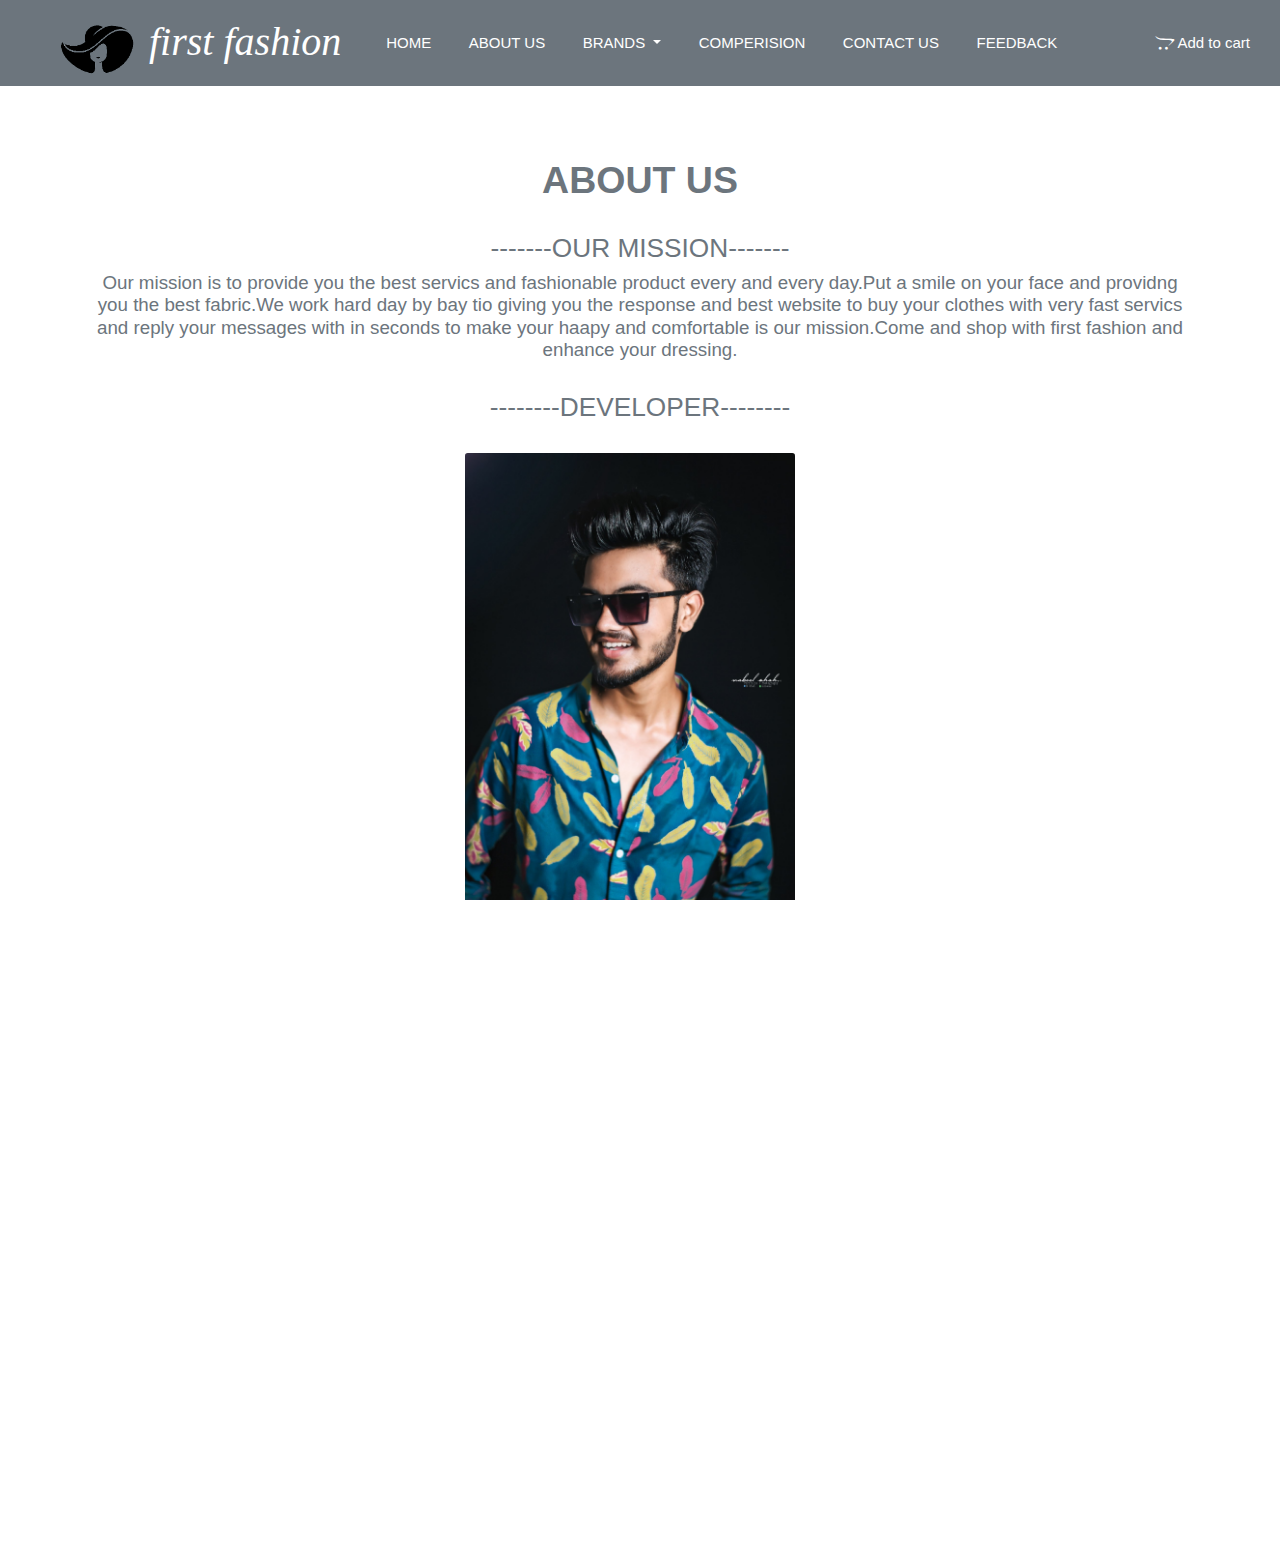
<file: aboutus.html>
<!doctype html>
<html>
<head>
<meta charset="utf-8">
<title>About us</title>
<link rel="stylesheet" href="style.css">
   
    <link rel="stylesheet" href="css/bootstrap.css">    
    <link rel="stylesheet" href="https://stackpath.bootstrapcdn.com/font-awesome/4.7.0/css/font-awesome.min.css">
    <script src="js/jquery-3.5.1.slim.min.js"></script>
    <script src="js/popper.min.js"></script>
    <script src="js/bootstrap.js"></script>
</head>

<body>

  <section class="container-fluid">   
  
       
                 
 <nav class="navbar navbar-expand-lg navbar-light fixed-top bg-secondary  " >
    
  <a class="navbar-brand  font-italic  ml-5 mr-3 text-white"  href="#"  style="font-family:   meddon;font-size: 40px" ><span><img src="images/images_2-removebg-preview.png"  height="60" alt="no img"  class="navbar-brand"></span>first fashion</a>
     
  <button class="navbar-toggler" type="button" data-toggle="collapse" data-target="#navbarSupportedContent" aria-controls="navbarSupportedContent" aria-expanded="false" aria-label="Toggle navigation">
    <span class="navbar-toggler-icon"></span>
  </button>

  <div class="collapse navbar-collapse" id="navbarSupportedContent">
      <ul class="navbar-nav mr-auto">
      <li class="nav-item ml-4">
        <a class="nav-link text-white" href="index.html">HOME</a>
      </li>
      <li class="nav-item ml-4">
        <a class="nav-link text-white" href="aboutus.html">ABOUT US</a>
      </li>
      <li class="nav-item dropdown ml-4 ">
        <a class="nav-link dropdown-toggle text-white" href="#" id="navbarDropdown" role="button" data-toggle="dropdown" aria-haspopup="true" aria-expanded="false">
          BRANDS
        </a>
        <div class="dropdown-menu bg-secondary" aria-labelledby="navbarDropdown">
          <a class="dropdown-item text-white" href="Gul ahmed/Gul ahmed.html">GUL AHMED</a>
          <a class="dropdown-item text-white" href="Gul ahmed/Bonanza.html">BONANZA</a>
          <a class="dropdown-item text-white" href="Gul ahmed/AlKaram.html">AL-KARAM</a>
        </div>
      </li>
         <li class="nav-item ml-4">
        <a class="nav-link text-white" href="MEN_S/comparisonpage.html">COMPERISION</a>
      </li>
        <li class="nav-item ml-4">
        <a class="nav-link text-white" href="contact/contact.html">CONTACT US</a>
      </li>
        <li class="nav-item  ml-4">
        <a class="nav-link text-white" href="Feedback123/Feedback.html">FEEDBACK</a>
      </li>
    </ul>
            
        <div class="nav-item">
        <a class="nav-link text-white" href="#"><span class="fa fa-opencart"></span> Add to cart</a>
        </div>

    
  </div>
</nav>    
</section>
    
<br><br><br><br><br><br><br>
  
   <section class="container">
        <h1 class="text-secondary font-weight-bold"  style="text-align: center;">ABOUT US</h1>
        <br>
 
       <h3 class="text-secondary"  style="text-align: center;">-------OUR MISSION-------</h3> 
         
     <div>  
     <h5 class="text-secondary"  style="text-align: center;">
      Our mission is to provide you the best servics and fashionable product every and every day.Put a smile on your face and providng you the best fabric.We work hard day by bay tio giving you the response and best website to buy your clothes with very fast servics and reply your messages with in seconds to make your haapy and comfortable is our mission.Come and shop with first fashion and enhance your dressing.    	
     </h5>
     </div>
                       
         <br>
	   <h3 class="text-secondary"  style="text-align: center;">--------DEVELOPER--------</h3>
        <br>
      <div class="row">
      	<div class="col-md-8 offset-4">
      		<div class="card border-0 " style="width: 22rem;">
			  <img src="images/usman.jpg" class="card-img-top" alt="...">
			  <div class="card-body">
				<h4 class="card-text text-center text-secondary ">Hafiz Usman Ali</h4>
			  </div>
			</div>
		  </div>
      	
      </div> 
       
</section>


 <br> 
 <br>
 <br> 
 <br>        

        <section>    
      <footer id="dk-footer" class="dk-footer">
        <div class="container">
            <div class="row">
                <div class="col-md-12 col-lg-4 mt-3">
                    <div class="dk-footer-box-info ">
                      
                        <p  style="font-family:   meddon;font-size: 40px">
                   <h1 class="font-italic text-white">first fashion</h1>   
                            
                    <h3 style="font-family:   meddon;font-size: 20px" class="font-italic text-white">Enhance your dressing...</h3>
                        </p>
                        <div class="footer-social-link">
                            <h3>VISIT US</h3>
                            <ul>
                                <li>
                                    <a href="#">
                                        <i class="fa fa-facebook"></i>
                                    </a>
                                </li>
                                <li>
                                    <a href="#">
                                        <i class="fa fa-twitter"></i>
                                    </a>
                                </li>
                                <li>
                                    <a href="#">
                                        <i class="fa fa-google-plus"></i>
                                    </a>
                                </li>
                                <li>
                                    <a href="#">
                                        <i class="fa fa-linkedin"></i>
                                    </a>
                                </li>
                                <li>
                                    <a href="#">
                                        <i class="fa fa-instagram"></i>
                                    </a>
                                </li>
                            </ul>
                        </div>
                        <!-- End Social link -->
                    </div>
                  
                </div>
                <!-- End Col -->
                <div class="col-md-12 col-lg-8">
                    <div class="row">
                        <div class="col-md-6">
                            <div class="contact-us">
                                <div class="contact-icon">
                                    <i class="fa fa-map-o" aria-hidden="true"></i>
                                </div>
                                <!-- End contact Icon -->
                                <div class="contact-info">
                                    <h3 class="mb-4">FIRST FASHION</h3>                            
                                </div>
                                <!-- End Contact Info -->
                            </div>
                            <!-- End Contact Us -->
                        </div>
                        <!-- End Col -->
                        <div class="col-md-6">
                            <div class="contact-us contact-us-last">
                                <div class="contact-icon">
                                    <i class="fa fa-volume-control-phone" aria-hidden="true"></i>
                                </div>
                                <!-- End contact Icon -->
                                <div class="contact-info">
                                    <h3>(+92)311 2404458</h3>
                                    <p>Give us a call</p>
                                </div>
                                <!-- End Contact Info -->
                            </div>
                            <!-- End Contact Us -->
                        </div>
                        <!-- End Col -->
                    </div>
                    <!-- End Contact Row -->
                    <div class="row">
                        <div class="col-md-12 col-lg-6">
                            <div class="footer-widget footer-left-widget">
                                <div class="section-heading">
                                    <h3></h3>
                                    <span class=" border-black"></span>
                                </div>
                                      <ul>
                                    <li>
                                        <a href="index.html">Home</a>
                                    </li>
                                    <li>
                                        <a href="aboutus.html">About</a>
                                    </li>
                                    <li>
                                        <a href="Gul ahmed/Gul ahmed.html">brands</a>
                                    </li> 
                                </ul>
                                <ul>
                                    <li>
                                        <a href="MEN_S/comparisonpage.html">Comperision</a>
                                    </li>
                                    <li>
                                        <a href="contact/contact.html">Contact us</a>
                                    </li>
                                    <li>
                                        <a href="Feedback123/Feedback.html">Feedback</a>
                                    </li>
                                </ul>
                            </div>
                          
                        </div>
                       
                        <div class="col-md-12 col-lg-6">
                            <div class="footer-widget">
                                <div class="section-heading">
                                    <h3></h3>
                                    <span class=" border-black"></span>
                                </div>
                                <p  class="text-white">
                          First fashion the website where a variety of clothes avaliable with  branded fabric and fast delivery. </p>
                              
                            </div>
                        
                        </div>
                      
                    </div>
                    
                </div>
              
            </div>
            
        </div>
       

        <div class="copyright">
            <div class="container">
                <div class="row">
                    <div class="col-md-6">
                        <span>Copyright © 2019, All Right Reserved </span>
                    </div>
                    <!-- End Col -->
                    <div class="col-md-6">
                        <div class="copyright-menu">
                            <ul>
                                <li>
                                    <a href="#">Home</a>
                                </li>
                                <li>
                                    <a href="#">Contact</a>
                                </li>
                            </ul>
                        </div>
                    </div>
               
                </div>
             
            </div>
       
        </div>
        
</footer>

</section>    
</body>
</html>
</file>
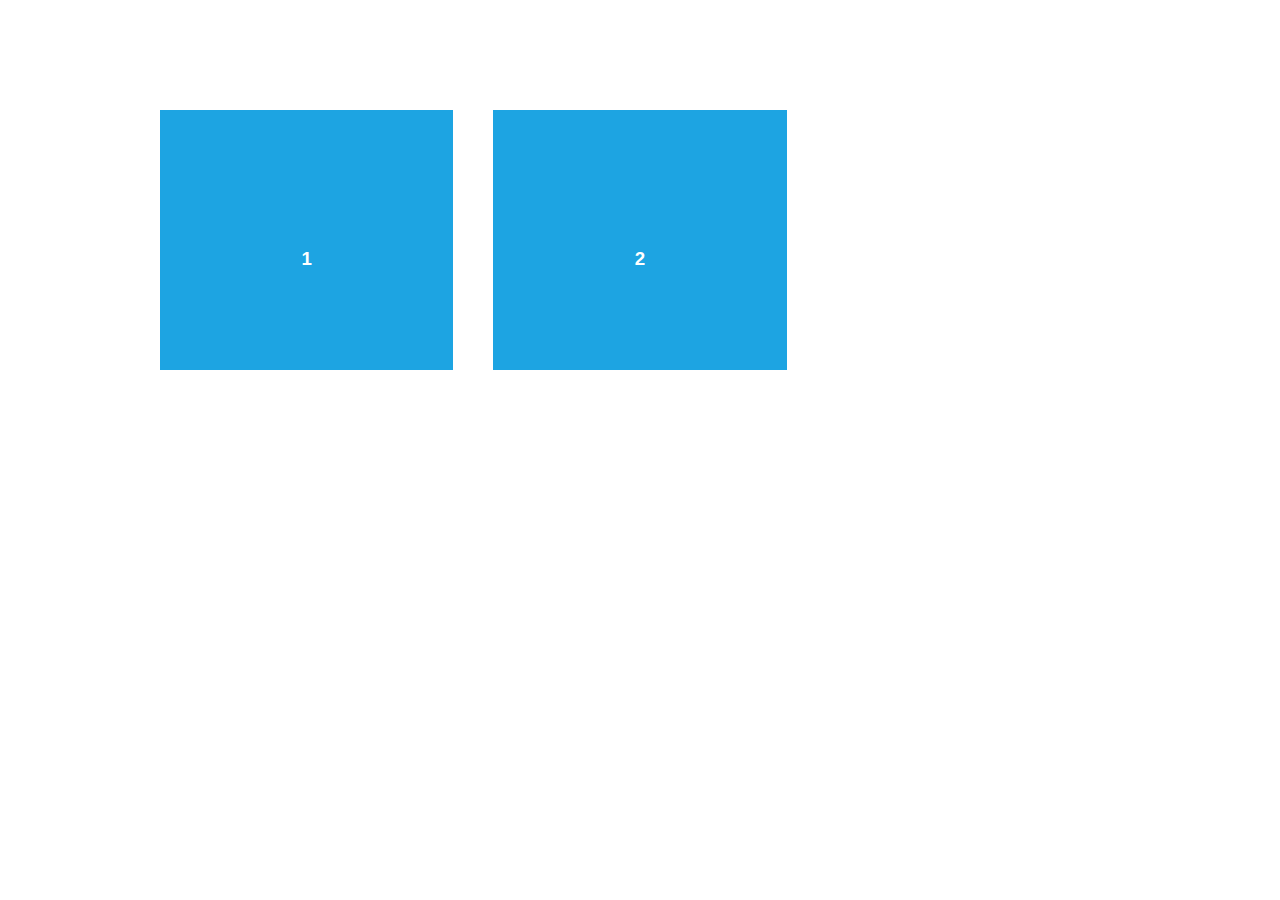
<file: aos-master/demo/async.html>
<!DOCTYPE html>
<html>
  <head>
    <meta charset="utf-8">
    <title>AOS - Animate on scroll library</title>
    <meta name="viewport" content="width=device-width">
    <link rel="stylesheet" href="css/styles.css" />
    <link rel="stylesheet" href="../dist/aos.css" />
  </head>
  <body>
    <div id="aos-demo" class="aos-all"></div>

    <script src="../dist/aos.js"></script>
    <script>
      AOS.init({
        easing: 'ease-in-out-sine'
      });

      setInterval(addItem, 300);

      var itemsCounter = 1;
      var container = document.getElementById('aos-demo');

      function addItem () {
        if (itemsCounter > 42) return;
        var item = document.createElement('div');
        item.classList.add('aos-item');
        item.setAttribute('data-aos', 'fade-up');
        item.innerHTML = '<div class="aos-item__inner"><h3>' + itemsCounter + '</h3></div>';
        container.appendChild(item);
        itemsCounter++;
      }
    </script>
  </body>
</html>
</file>
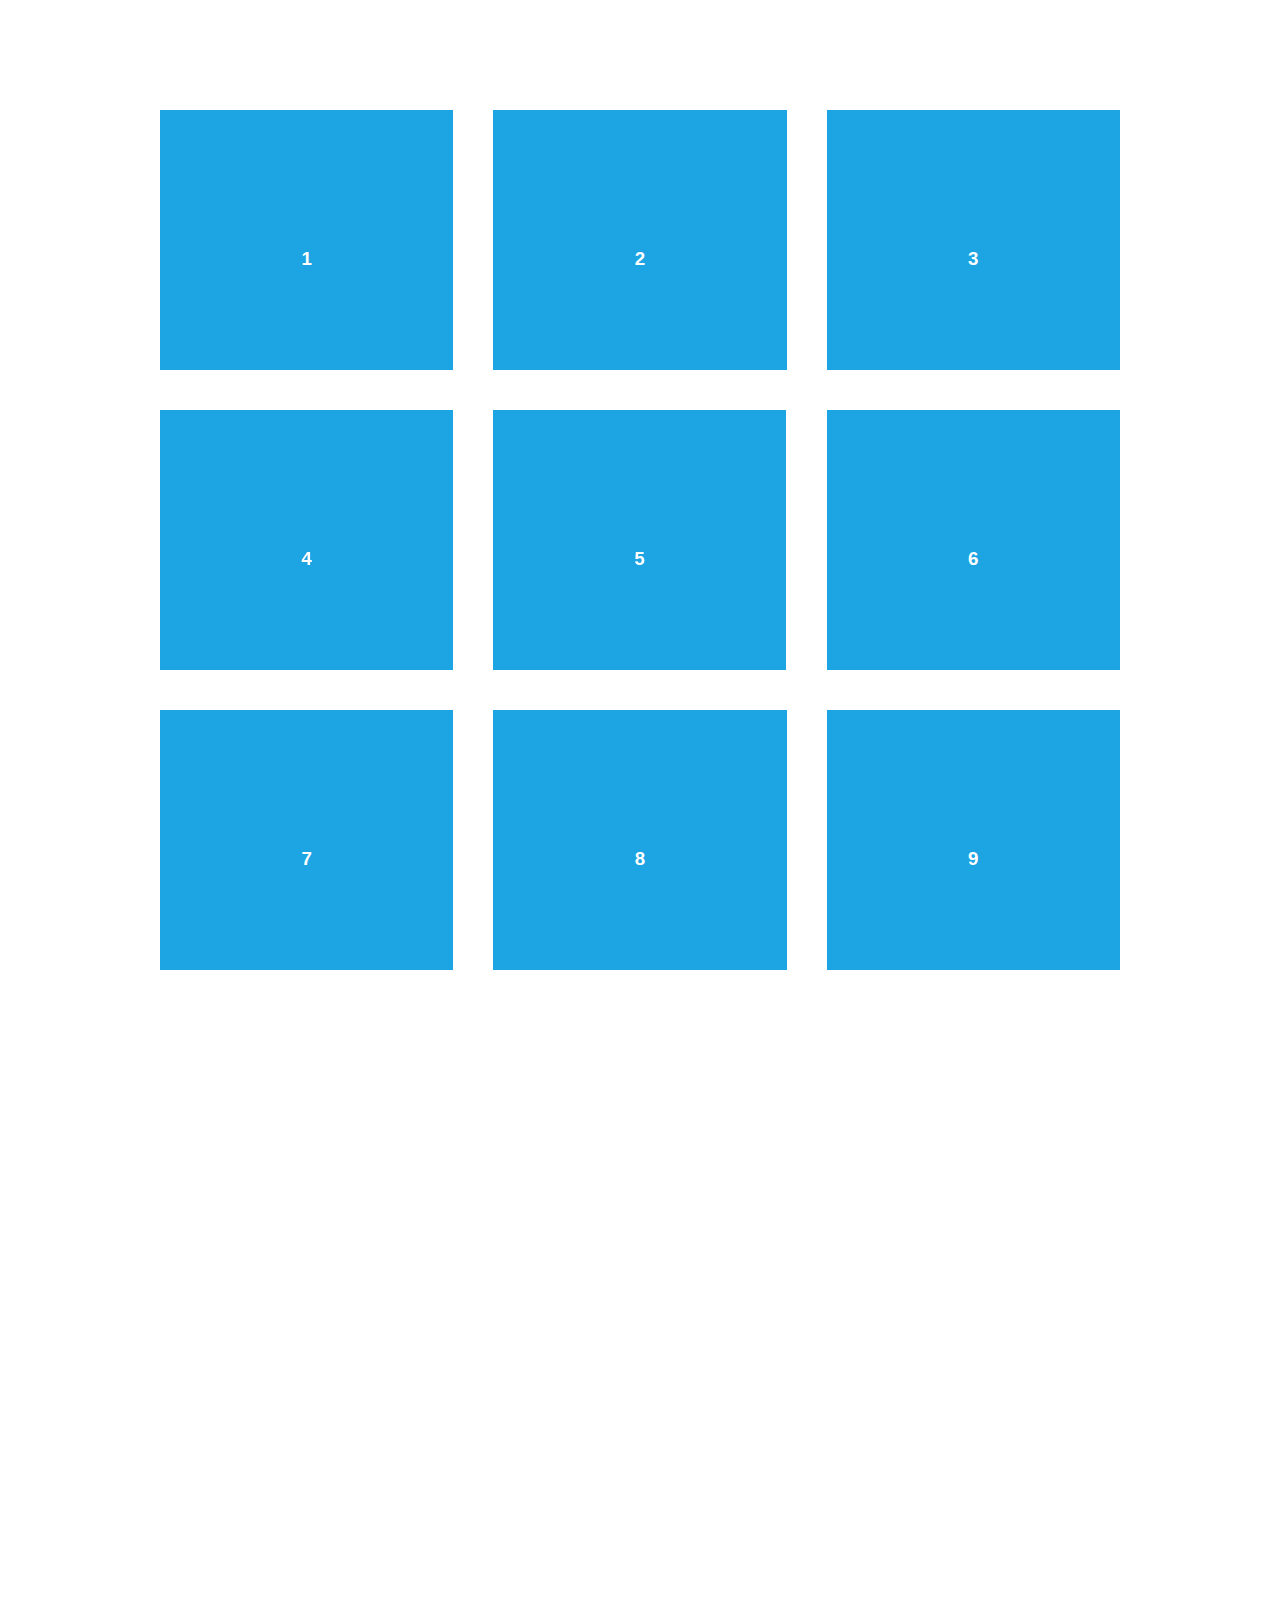
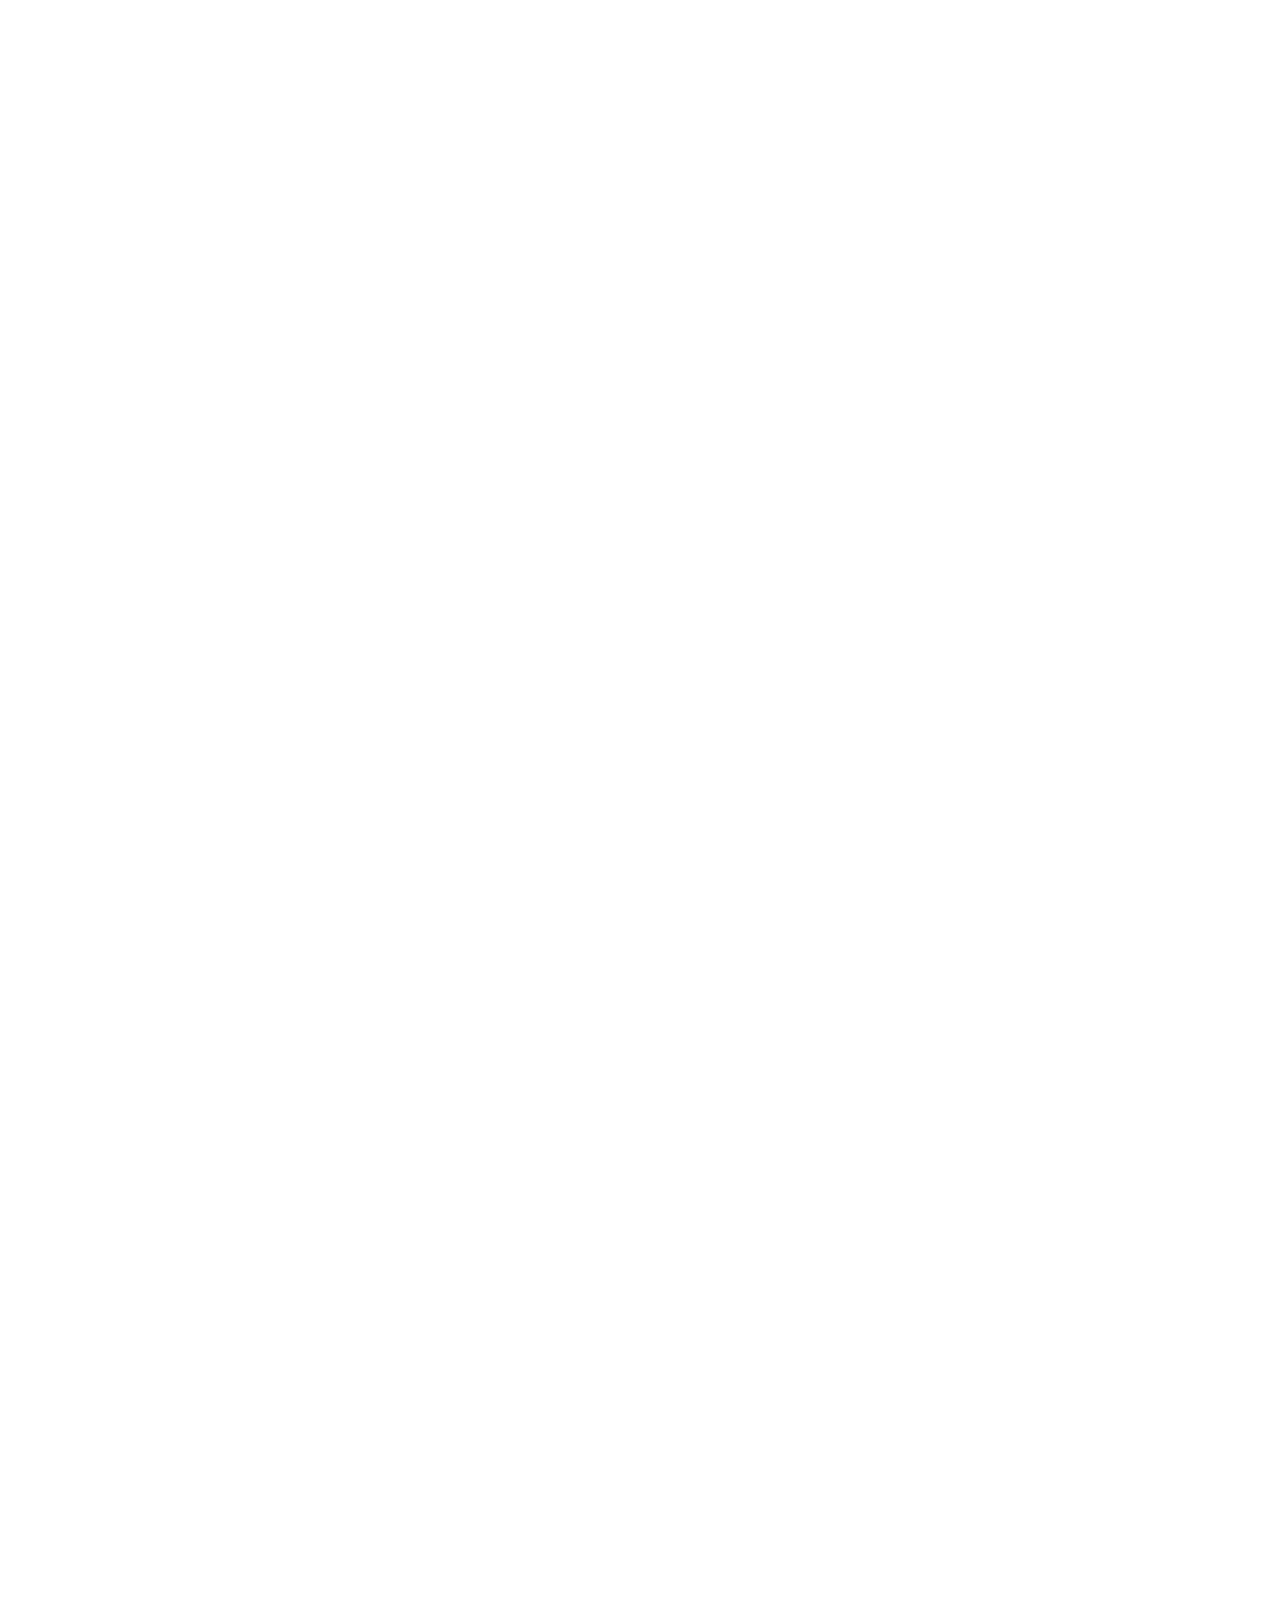
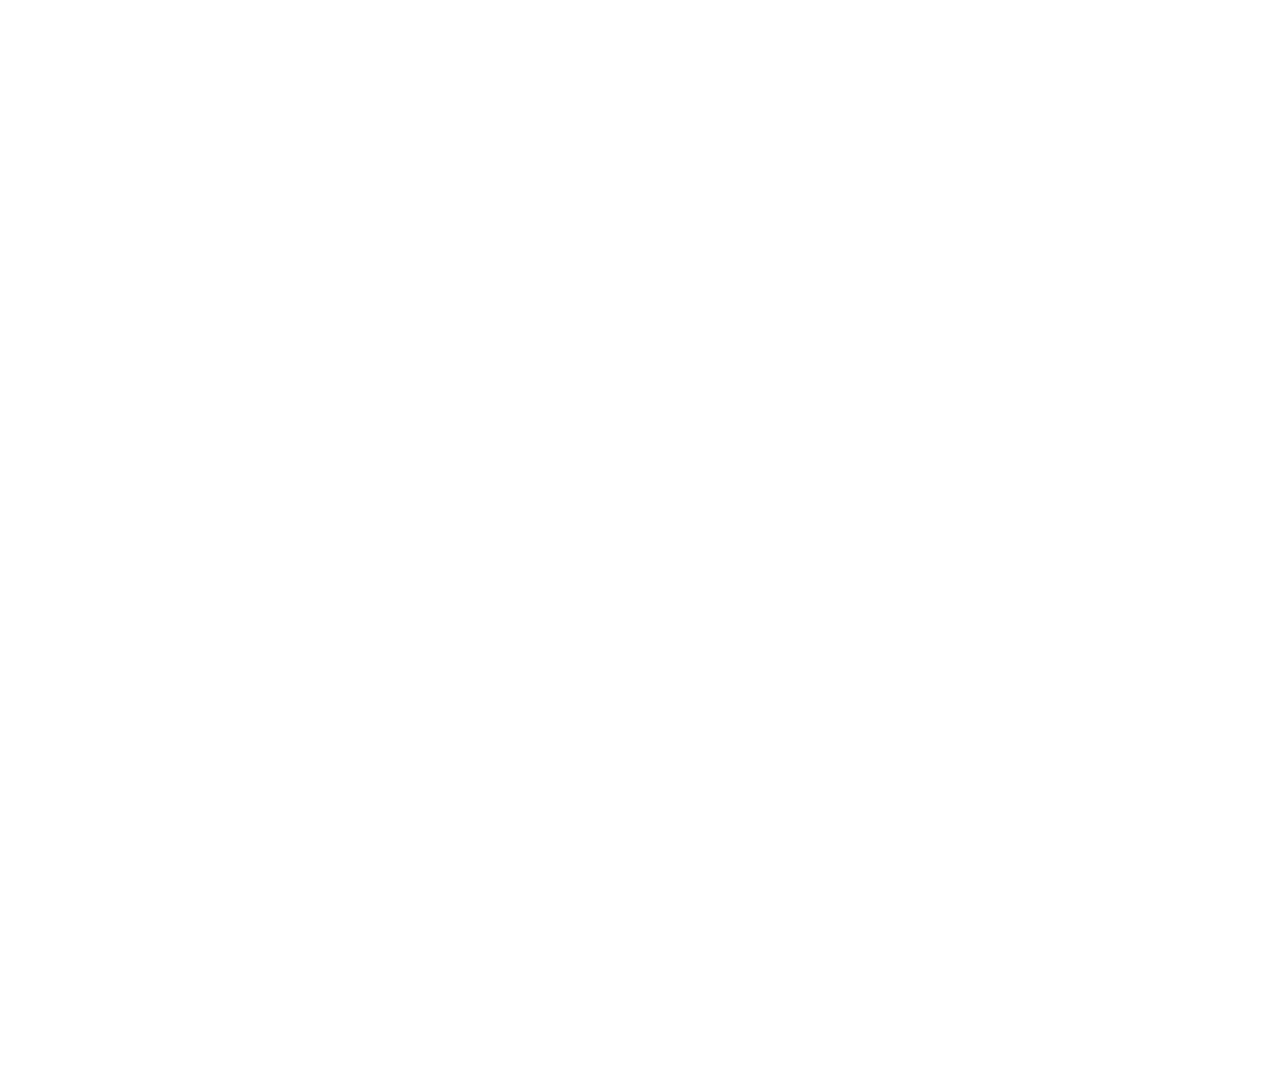
<file: aos-master/demo/simple.html>
<!DOCTYPE html>
<html>
  <head>
    <meta charset="utf-8">
    <title>AOS - Animate on scroll library</title>
    <meta name="viewport" content="width=device-width">
    <link rel="stylesheet" href="css/styles.css" />
    <link rel="stylesheet" href="../dist/aos.css" />
    <!--[if lt IE 9]>
    <script src="//html5shiv.googlecode.com/svn/trunk/html5.js"></script>
    <![endif]-->
  </head>
  <body>
    <div id="transcroller-body" class="aos-all">
      <div class="aos-item" data-aos="fade-up">
        <div class="aos-item__inner"><h3>1</h3></div>
      </div>
      <div class="aos-item" data-aos="fade-down">
        <div class="aos-item__inner"><h3>2</h3></div>
      </div>
      <div class="aos-item" data-aos="zoom-out-down">
        <div class="aos-item__inner"><h3>3</h3></div>
      </div>
      <div class="aos-item" data-aos="flip-down">
        <div class="aos-item__inner"><h3>4</h3></div>
      </div>
      <div class="aos-item" data-aos="flip-up">
        <div class="aos-item__inner"><h3>5</h3></div>
      </div>
      <div class="aos-item" data-aos="fade-down">
        <div class="aos-item__inner"><h3>6</h3></div>
      </div>
      <div class="aos-item" data-aos="fade-in">
        <div class="aos-item__inner"><h3>7</h3></div>
      </div>
      <div class="aos-item" data-aos="fade-down">
        <div class="aos-item__inner"><h3>8</h3></div>
      </div>
      <div class="aos-item" data-aos="fade-in">
        <div class="aos-item__inner"><h3>9</h3></div>
      </div>
      <div class="aos-item" data-aos="fade-down">
        <div class="aos-item__inner"><h3>10</h3></div>
      </div>
      <div class="aos-item" data-aos="fade-up">
        <div class="aos-item__inner"><h3>11</h3></div>
      </div>
      <div class="aos-item" data-aos="fade-down">
        <div class="aos-item__inner"><h3>12</h3></div>
      </div>
      <div class="aos-item" data-aos="fade-in">
        <div class="aos-item__inner"><h3>13</h3></div>
      </div>
      <div class="aos-item" data-aos="fade-up">
        <div class="aos-item__inner"><h3>14</h3></div>
      </div>
      <div class="aos-item" data-aos="fade-in">
        <div class="aos-item__inner"><h3>15</h3></div>
      </div>
      <div class="aos-item" data-aos="fade-up">
        <div class="aos-item__inner"><h3>16</h3></div>
      </div>
      <div class="aos-item" data-aos="fade-down">
        <div class="aos-item__inner"><h3>17</h3></div>
      </div>
      <div class="aos-item" data-aos="fade-up">
        <div class="aos-item__inner"><h3>18</h3></div>
      </div>
      <div class="aos-item" data-aos="zoom-out">
        <div class="aos-item__inner"><h3>19</h3></div>
      </div>
      <div class="aos-item" data-aos="fade-up">
        <div class="aos-item__inner"><h3>20</h3></div>
      </div>
      <div class="aos-item" data-aos="zoom-out">
        <div class="aos-item__inner"><h3>21</h3></div>
      </div>
      <div class="aos-item" data-aos="fade-in">
        <div class="aos-item__inner"><h3>22</h3></div>
      </div>
      <div class="aos-item" data-aos="zoom-out-up">
        <div class="aos-item__inner"><h3>23</h3></div>
      </div>
      <div class="aos-item" data-aos="zoom-out-down">
        <div class="aos-item__inner"><h3>24</h3></div>
      </div>
      <div class="aos-item" data-aos="fade-in">
        <div class="aos-item__inner"><h3>25</h3></div>
      </div>
      <div class="aos-item" data-aos="fade-in">
        <div class="aos-item__inner"><h3>26</h3></div>
      </div>
      <div class="aos-item" data-aos="fade-in">
        <div class="aos-item__inner"><h3>27</h3></div>
      </div>
      <div class="aos-item" data-aos="fade-in">
        <div class="aos-item__inner"><h3>28</h3></div>
      </div>
      <div class="aos-item" data-aos="fade-in">
        <div class="aos-item__inner"><h3>29</h3></div>
      </div>
      <div class="aos-item" data-aos="fade-in">
        <div class="aos-item__inner"><h3>30</h3></div>
      </div>
      <div class="aos-item" data-aos="fade-in">
        <div class="aos-item__inner"><h3>31</h3></div>
      </div>
      <div class="aos-item" data-aos="fade-in">
        <div class="aos-item__inner"><h3>32</h3></div>
      </div>
      <div class="aos-item" data-aos="fade-in">
        <div class="aos-item__inner"><h3>33</h3></div>
      </div>
      <div class="aos-item" data-aos="fade-in">
        <div class="aos-item__inner"><h3>34</h3></div>
      </div>
      <div class="aos-item" data-aos="fade-in">
        <div class="aos-item__inner"><h3>35</h3></div>
      </div>
      <div class="aos-item" data-aos="fade-in">
        <div class="aos-item__inner"><h3>36</h3></div>
      </div>
      <div class="aos-item" data-aos="fade-in">
        <div class="aos-item__inner"><h3>37</h3></div>
      </div>
      <div class="aos-item" data-aos="fade-in">
        <div class="aos-item__inner"><h3>38</h3></div>
      </div>
      <div class="aos-item" data-aos="fade-in">
        <div class="aos-item__inner"><h3>39</h3></div>
      </div>
      <div class="aos-item" data-aos="fade-in">
        <div class="aos-item__inner"><h3>40</h3></div>
      </div>
      <div class="aos-item" data-aos="fade-in">
        <div class="aos-item__inner"><h3>41</h3></div>
      </div>
      <div class="aos-item" data-aos="fade-in">
        <div class="aos-item__inner"><h3>42</h3></div>
      </div>
    </div>

    <script src="../dist/aos.js"></script>
    <script>
      AOS.init({
        easing: 'ease-in-out-sine'
      });
    </script>

    <!-- <script src="//cdnjs.cloudflare.com/ajax/libs/require.js/2.1.11/require.min.js"></script>
    <script>
      requirejs.config({
          baseUrl: '../dist',
      });

      require(['aos'], function(AOS){
          AOS.init({
              easing: 'ease-in-out-sine'
          });
      });
    </script> -->
  </body>
</html>
</file>
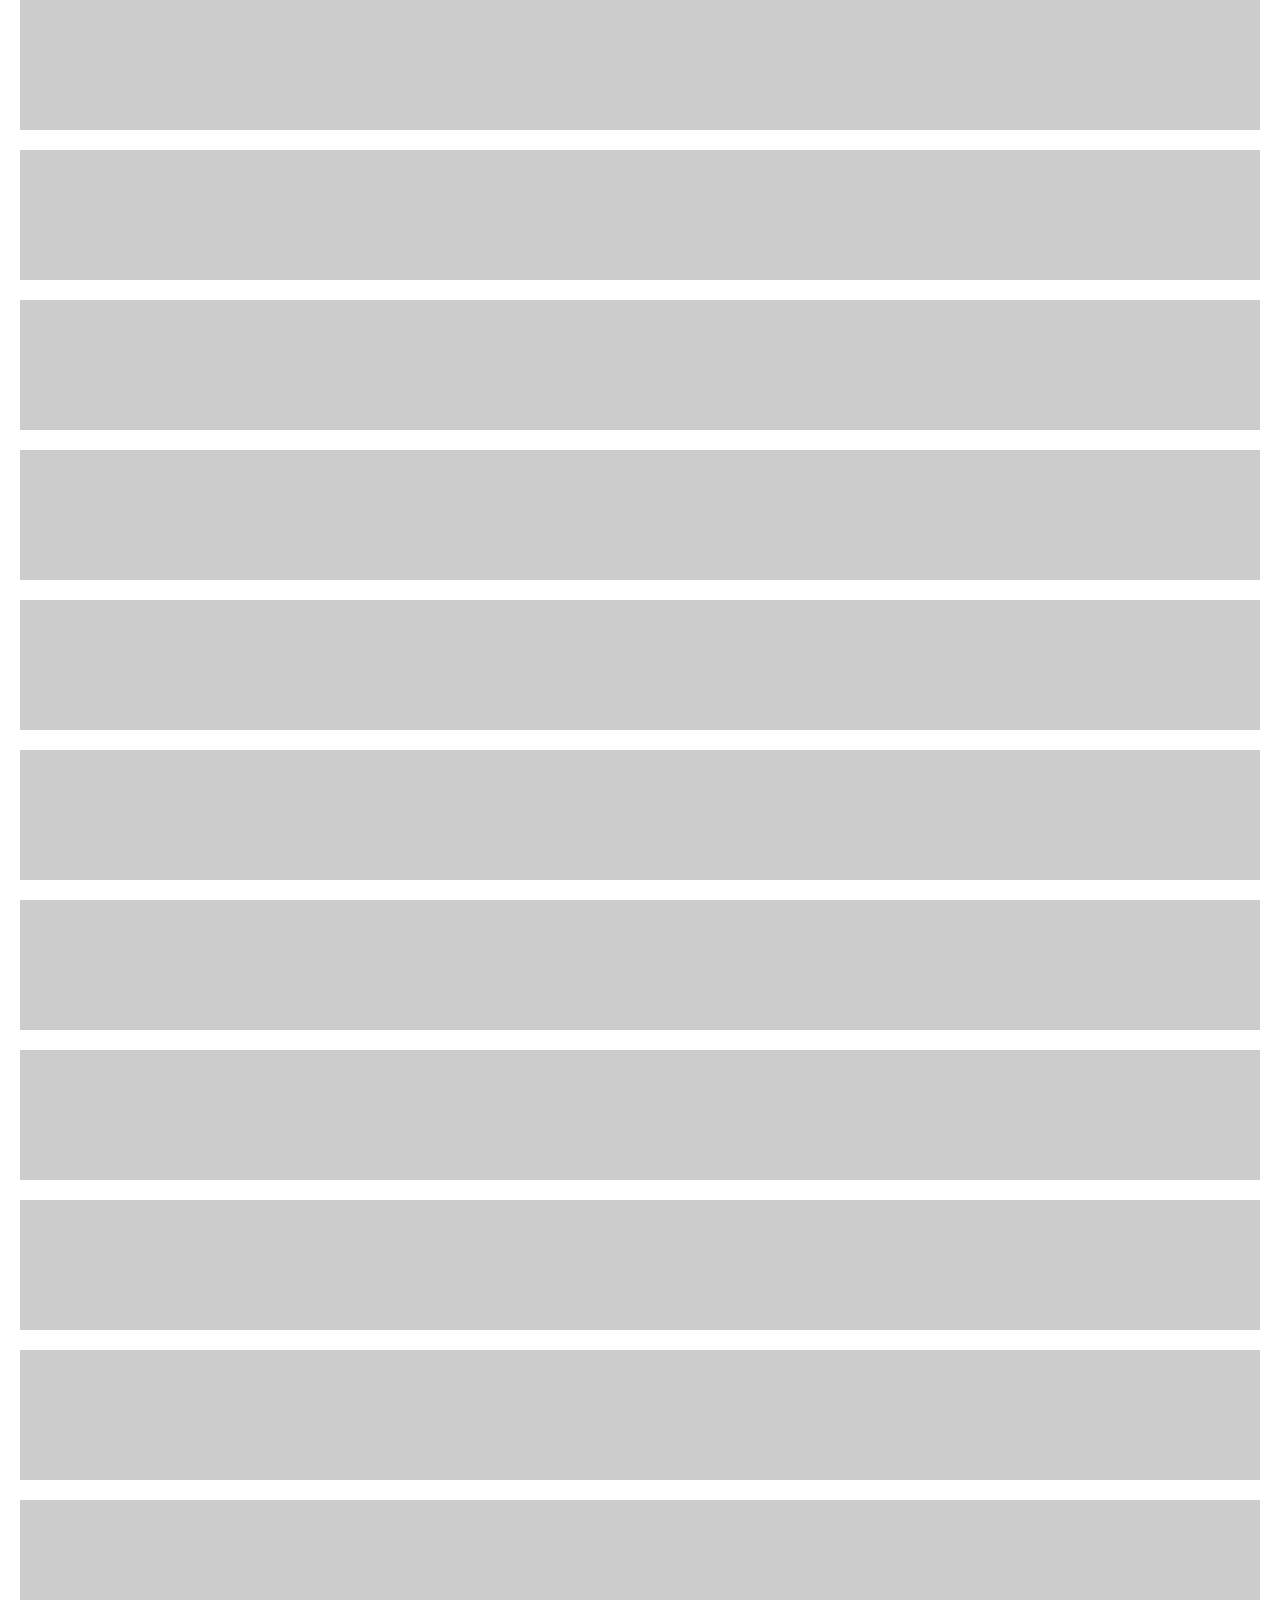
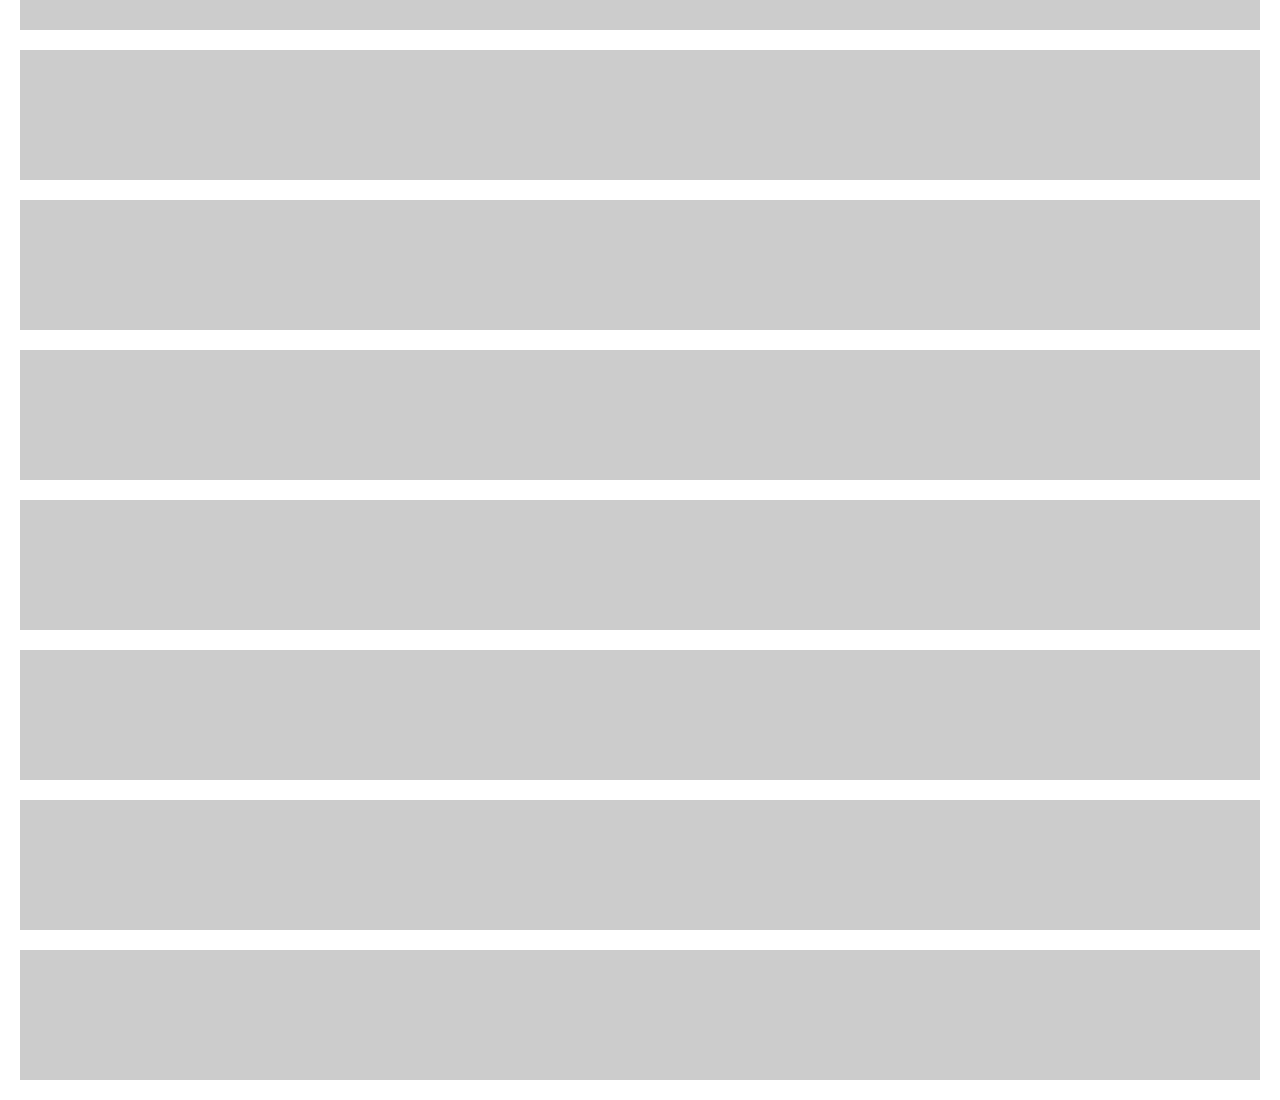
<file: aos-master/test/fixtures/aos-offset.fixture.html>
<!DOCTYPE html>
<html>
  <head>
    <title></title>
    <style type="text/css">
      * {box-sizing: border-box;}
      body {
        margin: 0; padding: 0 20px; text-align: center;
      }
      .aos-item {
        width: 100%; height: 130px; margin: 0 0 20px 0; background: #ccc;
      }
    </style>
  </head>
  <body class="body">
    <div class="aos-item aos-item--1" data-aos-offset="50" data-aos="fade"></div>
    <div class="aos-item aos-item--2" data-aos-offset="50" data-aos="fade-up"></div>
    <div class="aos-item aos-item--3" data-aos-offset="50" data-aos="fade-down"></div>
    <div class="aos-item aos-item--4" data-aos-offset="50" data-aos="fade-left"></div>
    <div class="aos-item aos-item--5" data-aos-offset="50" data-aos="fade-right"></div>
    <div class="aos-item aos-item--6" data-aos-offset="50" data-aos="flip-up"></div>
    <div class="aos-item aos-item--7" data-aos-offset="50" data-aos="flip-down"></div>
    <div class="aos-item aos-item--8" data-aos-offset="50" data-aos="flip-left"></div>
    <div class="aos-item aos-item--9" data-aos-offset="50" data-aos="flip-right"></div>
    <div class="aos-item aos-item--10" data-aos-offset="50" data-aos="zoom-in"></div>
    <div class="aos-item aos-item--11" data-aos-offset="50" data-aos="zoom-in-up"></div>
    <div class="aos-item aos-item--12" data-aos-offset="50" data-aos="zoom-in-down"></div>
    <div class="aos-item aos-item--13" data-aos-offset="50" data-aos="zoom-in-left"></div>
    <div class="aos-item aos-item--14" data-aos-offset="50" data-aos="zoom-in-right"></div>
    <div class="aos-item aos-item--15" data-aos-offset="50" data-aos="slide-up"></div>
    <div class="aos-item aos-item--16" data-aos-offset="50" data-aos="slide-down"></div>
    <div class="aos-item aos-item--17" data-aos-offset="50" data-aos="slide-left"></div>
    <div class="aos-item aos-item--18" data-aos-offset="50" data-aos="slide-right"></div>
  </body>
</html>
</file>
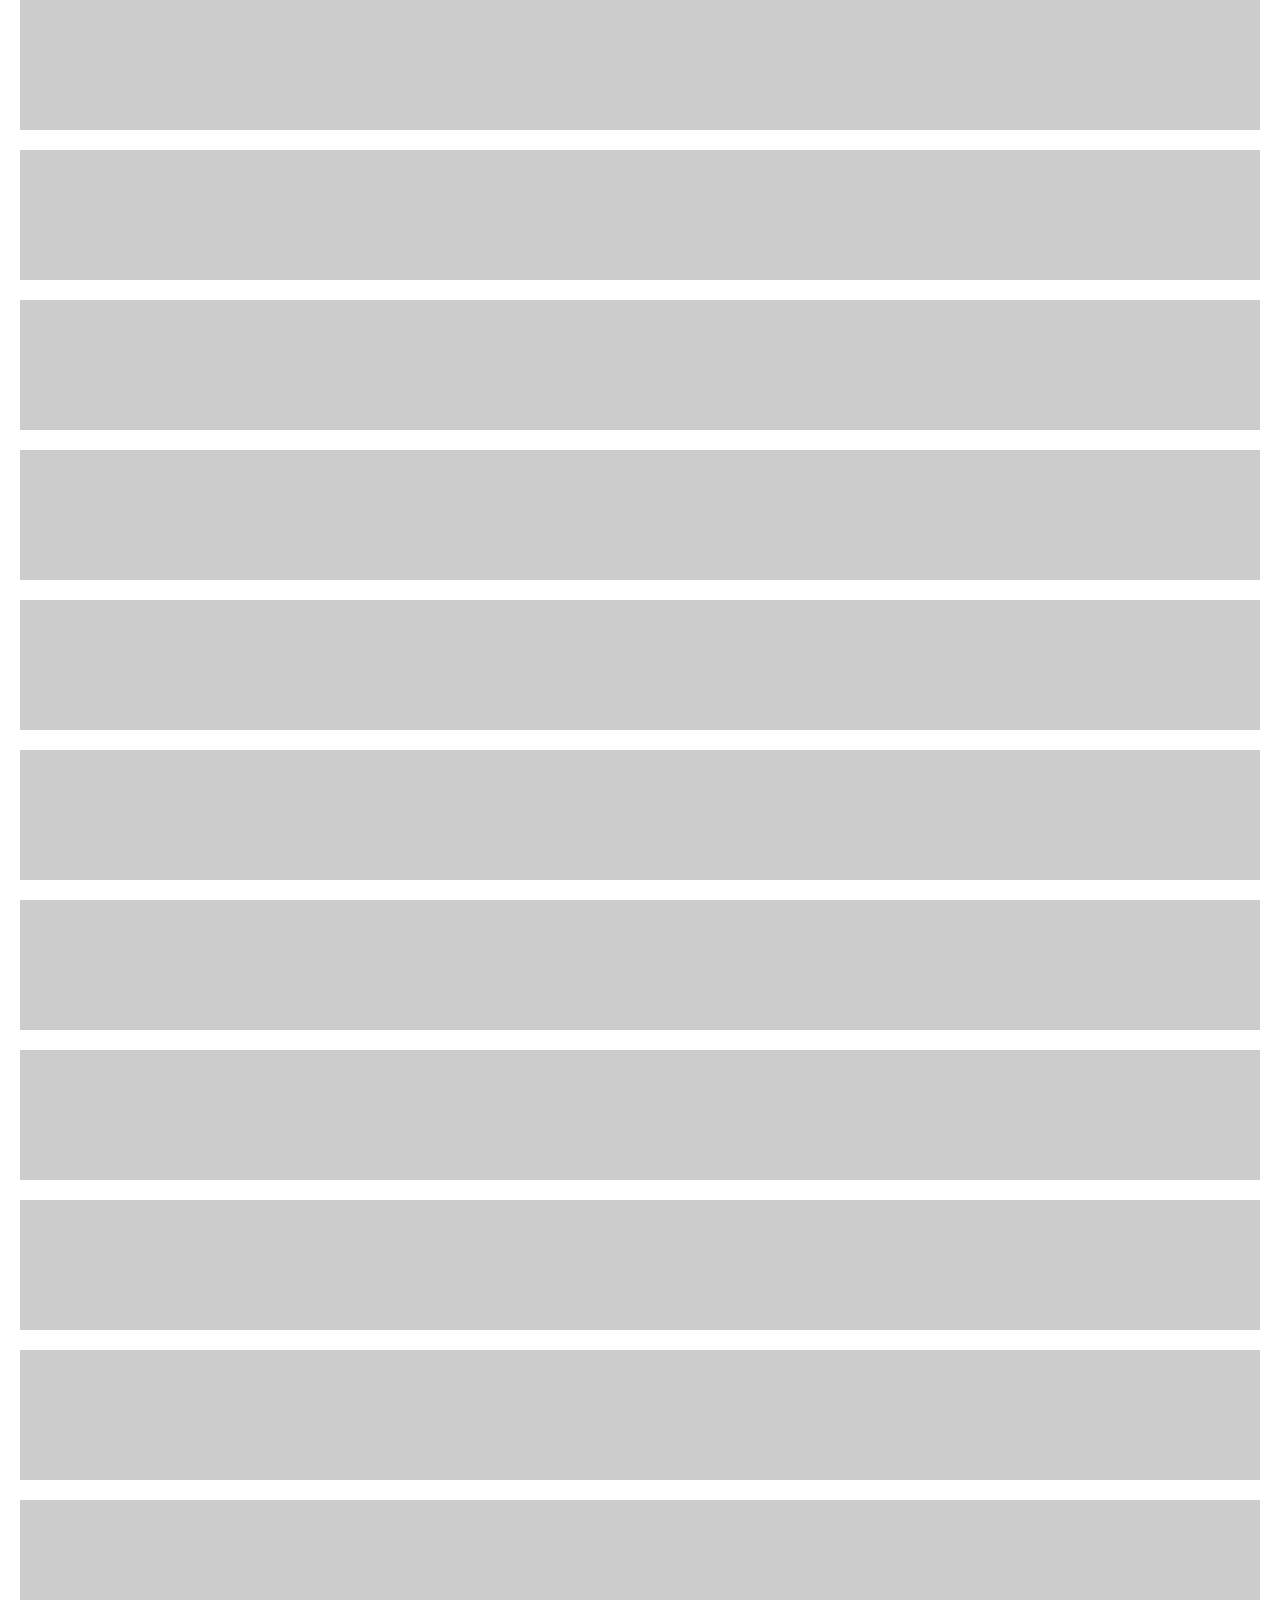
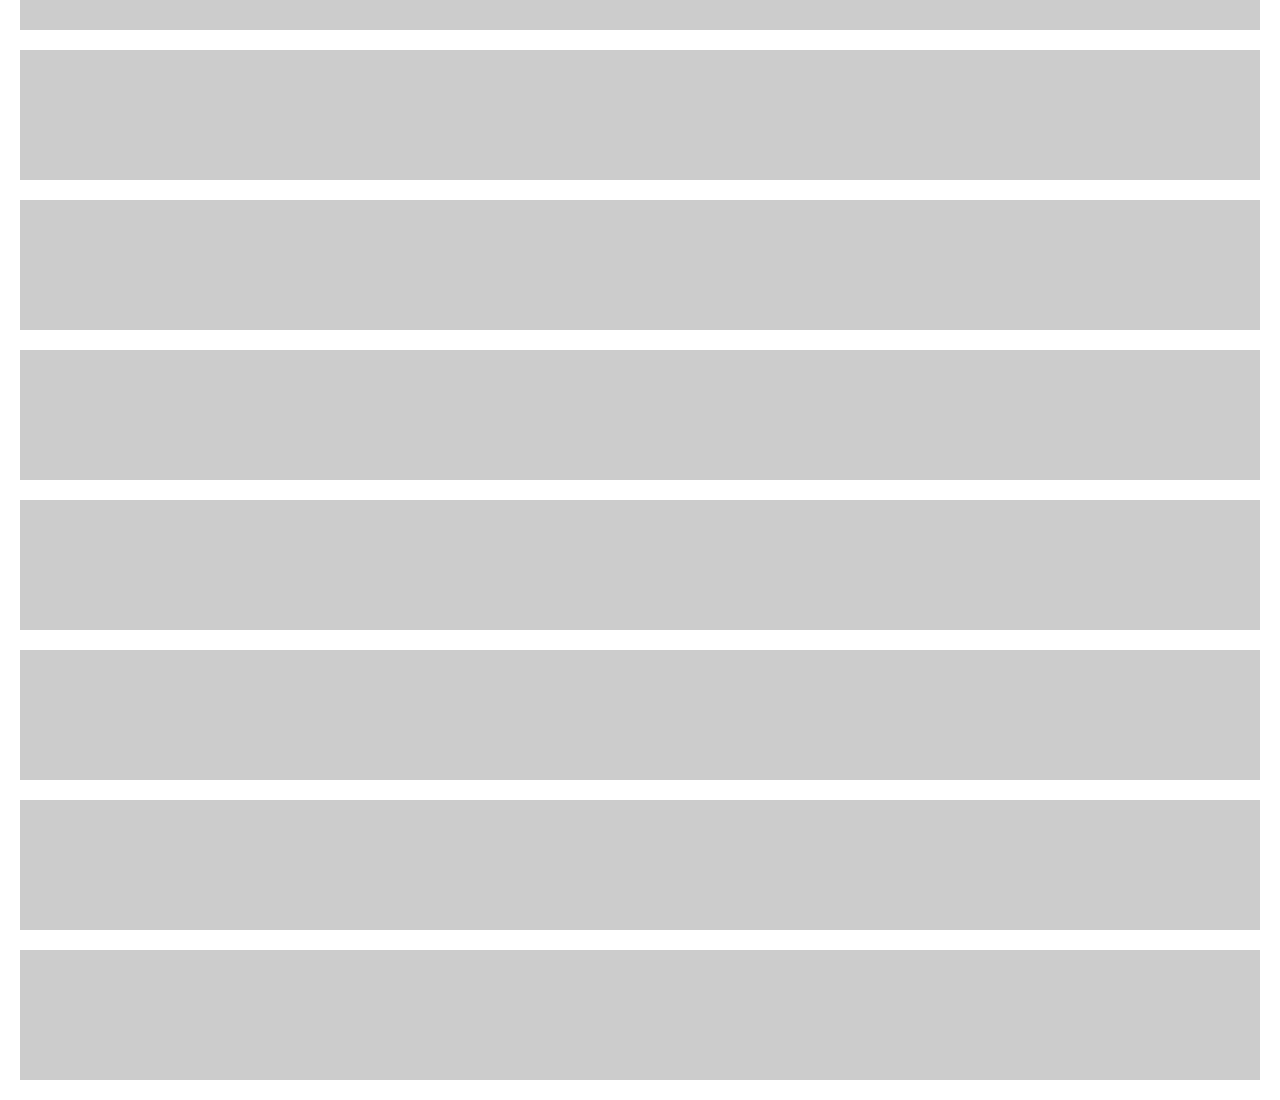
<file: aos-master/test/fixtures/aos.fixture.html>
<!DOCTYPE html>
<html>
  <head>
    <title></title>
    <style type="text/css">
      * {box-sizing: border-box;}
      body {
        margin: 0; padding: 0 20px; text-align: center;
      }
      .aos-item {
        width: 100%; height: 130px; margin: 0 0 20px 0; background: #ccc;
      }
    </style>
  </head>
  <body class="body">
    <div class="aos-item aos-item--1" data-aos="fade"></div>
    <div class="aos-item aos-item--2" data-aos="fade-up"></div>
    <div class="aos-item aos-item--3" data-aos="fade-down"></div>
    <div class="aos-item aos-item--4" data-aos="fade-left"></div>
    <div class="aos-item aos-item--5" data-aos="fade-right"></div>
    <div class="aos-item aos-item--6" data-aos="flip-up"></div>
    <div class="aos-item aos-item--7" data-aos="flip-down"></div>
    <div class="aos-item aos-item--8" data-aos="flip-left"></div>
    <div class="aos-item aos-item--9" data-aos="flip-right"></div>
    <div class="aos-item aos-item--10" data-aos="zoom-in"></div>
    <div class="aos-item aos-item--11" data-aos="zoom-in-up"></div>
    <div class="aos-item aos-item--12" data-aos="zoom-in-down"></div>
    <div class="aos-item aos-item--13" data-aos="zoom-in-left"></div>
    <div class="aos-item aos-item--14" data-aos="zoom-in-right"></div>
    <div class="aos-item aos-item--15" data-aos="slide-up"></div>
    <div class="aos-item aos-item--16" data-aos="slide-down"></div>
    <div class="aos-item aos-item--17" data-aos="slide-left"></div>
    <div class="aos-item aos-item--18" data-aos="slide-right"></div>
  </body>
</html>
</file>
<file: style.css>
@charset "utf-8";
/* CSS Document */

      *{margin: 0px;
        padding: 0px;
		  
        }

hr.new4 {
 border-top: 4px solid #4b7bd1 !important ;

}
        
        .img-fullwidth{
        width: 100% !important;
        }
        .dropdown:hover>.dropdown-menu{
         display: block;
         box-shadow: 0px 0px 20px 3px black;  
        }
 
nav ul li a {
    display: block;
    -webkit-transition:  1.00s;
    transition: 1.00s;

}
nav ul li a:hover{
    color:#4b7bd1 !important;
        border-radius: 10px;
    background-color: #4b7bd1;
}
.card{
    border-radius: 4px;
    background: #fff;
    transition: .3s transform cubic-bezier(.155,1.105,.295,1.12),.3s box-shadow,.3s -webkit-transform cubic-bezier(.155,1.105,.295,1.12);
    cursor: pointer;
}

.card:hover{
transform: scale(1.05);
box-shadow: 0px 0px 10px 5px black;    
    
}
#center_3{
  padding-top:40px;
  padding-bottom:40px;
  }
.col-item
{
    border: 1px solid #E1E1E1;
    border-radius: 5px;
    background: #FFF;
}
.col-item .photo img
{
    margin: 0 auto;
    width: 100%;
}

.controls
{
    margin-top: 20px;
}
[data-slide="prev"]
{
    margin-right: 10px;
}

.center_3_left{
  padding:0;
  margin:0;
  }
.center_3_left .ih-item {
  position: relative;
  -webkit-transition: all 0.35s ease-in-out;
  -moz-transition: all 0.35s ease-in-out;
  transition: all 0.35s ease-in-out;
}
.ih-item,
.ih-item * {
  -webkit-box-sizing: border-box;
  -moz-box-sizing: border-box;
  box-sizing: border-box;
}
.center_3_left .ih-item a {
  color: #333;
}
.center_3_left .ih-item a:hover {
  text-decoration: none;
}
.ih-item img {
  width: 100%;
  height: 100%;
}

.center_3_left .ih-item.square {
  position: relative;
  width: 100%;
  height: 100%;
}
.center_3_left .ih-item.square .info {
  position: absolute;
  top: 0;
  bottom: 0;
  left: 0;
  right: 0;
  text-align: center;
  -webkit-backface-visibility: hidden;
  backface-visibility: hidden;
}

.ih-item.square.effect6 {
  overflow: hidden;
}
.ih-item.square.effect6.colored .info {
  background: #1a4a72;
  background: rgba(26, 74, 114, 0.6);
}
.ih-item.square.effect6.colored .info h3 {
  background: rgba(12, 34, 52, 0.6);
}
.ih-item.square.effect6 .img {
  -webkit-transition: all 0.35s ease-in-out;
  -moz-transition: all 0.35s ease-in-out;
  transition: all 0.35s ease-in-out;
  -webkit-transform: scale(1);
  -moz-transform: scale(1);
  -ms-transform: scale(1);
  -o-transform: scale(1);
  transform: scale(1);
}
.ih-item.square.effect6 .info {
  background: #333333;
  background: rgba(0, 0, 0, 0.6);
  visibility: hidden;
  opacity: 0;
  -webkit-transition: all 0.35s ease-in-out;
  -moz-transition: all 0.35s ease-in-out;
  transition: all 0.35s ease-in-out;
}
.ih-item.square.effect6 .info h3 {
  text-transform: uppercase;
  color: #fff;
  text-align: center;
  font-size: 26px;
  padding: 10px;
  background: #111111;
  margin: 30px 0 0 0;
  -webkit-transition: all 0.35s ease-in-out;
  -moz-transition: all 0.35s ease-in-out;
  transition: all 0.35s ease-in-out;
}
.ih-item.square.effect6 .info p {
  font-style: italic;
  font-size: 18px;
  position: relative;
  color: #bbb;
  padding: 20px 20px 20px;
  text-align: center;
  -webkit-transition: all 0.35s 0.1s linear;
  -moz-transition: all 0.35s 0.1s linear;
  transition: all 0.35s 0.1s linear;
}
.ih-item.square.effect6 a:hover .img {
  -webkit-transform: scale(1.2);
  -moz-transform: scale(1.2);
  -ms-transform: scale(1.2);
  -o-transform: scale(1.2);
  transform: scale(1.2);
}
.ih-item.square.effect6 a:hover .info {
  visibility: visible;
  opacity: 1;
}

.ih-item.square.effect6.from_top_and_bottom .info h3 {
  -webkit-transform: translateY(-100%);
  -moz-transform: translateY(-100%);
  -ms-transform: translateY(-100%);
  -o-transform: translateY(-100%);
  transform: translateY(-100%);
}
.ih-item.square.effect6.from_top_and_bottom .info p {
  -webkit-transform: translateY(100%);
  -moz-transform: translateY(100%);
  -ms-transform: translateY(100%);
  -o-transform: translateY(100%);
  transform: translateY(100%);
}
.ih-item.square.effect6.from_top_and_bottom a:hover .info h3,
.ih-item.square.effect6.from_top_and_bottom a:hover .info p {
  -webkit-transform: translateY(0);
  -moz-transform: translateY(0);
  -ms-transform: translateY(0);
  -o-transform: translateY(0);
  transform: translateY(0);
}

.ih-item.square.effect6.from_left_and_right .info h3 {
  -webkit-transform: translateX(-100%);
  -moz-transform: translateX(-100%);
  -ms-transform: translateX(-100%);
  -o-transform: translateX(-100%);
  transform: translateX(-100%);
}
.ih-item.square.effect6.from_left_and_right .info p {
  -webkit-transform: translateX(100%);
  -moz-transform: translateX(100%);
  -ms-transform: translateX(100%);
  -o-transform: translateX(100%);
  transform: translateX(100%);
}
.ih-item.square.effect6.from_left_and_right a:hover .info h3,
.ih-item.square.effect6.from_left_and_right a:hover .info p {
  -webkit-transform: translateX(0);
  -moz-transform: translateX(0);
  -ms-transform: translateX(0);
  -o-transform: translateX(0);
  transform: translateX(0);
}

.ih-item.square.effect6.top_to_bottom .info h3 {
  -webkit-transform: translateY(-100%);
  -moz-transform: translateY(-100%);
  -ms-transform: translateY(-100%);
  -o-transform: translateY(-100%);
  transform: translateY(-100%);
}
.ih-item.square.effect6.top_to_bottom .info p {
  -webkit-transform: translateY(-100%);
  -moz-transform: translateY(-100%);
  -ms-transform: translateY(-100%);
  -o-transform: translateY(-100%);
  transform: translateY(-100%);
}
.ih-item.square.effect6.top_to_bottom a:hover .info h3,
.ih-item.square.effect6.top_to_bottom a:hover .info p {
  -webkit-transform: translateY(0);
  -moz-transform: translateY(0);
  -ms-transform: translateY(0);
  -o-transform: translateY(0);
  transform: translateY(0);
}

.ih-item.square.effect6.bottom_to_top .info h3 {
  -webkit-transform: translateY(100%);
  -moz-transform: translateY(100%);
  -ms-transform: translateY(100%);
  -o-transform: translateY(100%);
  transform: translateY(100%);
}
.ih-item.square.effect6.bottom_to_top .info p {
  -webkit-transform: translateY(100%);
  -moz-transform: translateY(100%);
  -ms-transform: translateY(100%);
  -o-transform: translateY(100%);
  transform: translateY(100%);
}
.ih-item.square.effect6.bottom_to_top a:hover .info h3,
.ih-item.square.effect6.bottom_to_top a:hover .info p {
  -webkit-transform: translateY(0);
  -moz-transform: translateY(0);
  -ms-transform: translateY(0);
  -o-transform: translateY(0);
  transform: translateY(0);
}
.center_3_bottom p{
  padding-top:50px;
  text-align:center;
  }
.center_3_bottom p a{
  padding:8px 35px;
  font-size:22px;
  font-weight:700;
  text-decoration:none;
  border:2px solid #669900;
  letter-spacing:2px;
  background:#FFFFFF;
  border-radius:6px;
  color:#000;
  }
.center_3_bottom p a:hover{
  background:#669900;
  color:#fff;
  }


.dk-footer {
  padding: 75px 0 0;
  background-color: #151414;
  position: relative;
  z-index: 2; }
  .dk-footer .contact-us {
    margin-top: 0;
    margin-bottom: 30px;
    padding-left: 80px; }
    .dk-footer .contact-us .contact-info {
      margin-left: 50px; }
    .dk-footer .contact-us.contact-us-last {
      margin-left: -80px; }
  .dk-footer .contact-icon i {
    font-size: 24px;
    top: -15px;
    position: relative;
    color:#007bff; }

.dk-footer-box-info {
  position: absolute;
  top: -122px;
  background: #202020;
  padding: 40px;
  z-index: 2; }
  .dk-footer-box-info .footer-social-link h3 {
    color: #fff;
    font-size: 24px;
    margin-bottom: 25px; }
  .dk-footer-box-info .footer-social-link ul {
    list-style-type: none;
    padding: 0;
    margin: 0; }
  .dk-footer-box-info .footer-social-link li {
    display: inline-block; }
  .dk-footer-box-info .footer-social-link a i {
    display: block;
    width: 40px;
    height: 40px;
    border-radius: 50%;
    text-align: center;
    line-height: 40px;
    background: #000;
    margin-right: 5px;
    color: #fff; }
    .dk-footer-box-info .footer-social-link a i.fa-facebook {
      background-color: #3B5998; }
    .dk-footer-box-info .footer-social-link a i.fa-twitter {
      background-color: #55ACEE; }
    .dk-footer-box-info .footer-social-link a i.fa-google-plus {
      background-color: #DD4B39; }
    .dk-footer-box-info .footer-social-link a i.fa-linkedin {
      background-color: #0976B4; }
    .dk-footer-box-info .footer-social-link a i.fa-instagram {
      background-color: #B7242A; }

.footer-awarad {
  margin-top: 285px;
  display: -webkit-box;
  display: -webkit-flex;
  display: -moz-box;
  display: -ms-flexbox;
  display: flex;
  -webkit-box-flex: 0;
  -webkit-flex: 0 0 100%;
  -moz-box-flex: 0;
  -ms-flex: 0 0 100%;
  flex: 0 0 100%;
  -webkit-box-align: center;
  -webkit-align-items: center;
  -moz-box-align: center;
  -ms-flex-align: center;
  align-items: center; }
  .footer-awarad p {
    color: #fff;
    font-size: 24px;
    font-weight: 700;
    margin-left: 20px;
    padding-top: 15px; }

.footer-info-text {
  margin: 26px 0 32px; }

.footer-left-widget {
  padding-left: 80px; }

.footer-widget .section-heading {
  margin-bottom: 35px; }

.footer-widget h3 {
  font-size: 24px;
  color: #fff;
  position: relative;
  margin-bottom: 15px;
  max-width: -webkit-fit-content;
  max-width: -moz-fit-content;
  max-width: fit-content; }

.footer-widget ul {
  width: 50%;
  float: left;
  list-style: none;
  margin: 0;
  padding: 0; }

.footer-widget li {
  margin-bottom: 18px; }

.footer-widget p {
  margin-bottom: 27px; }

.footer-widget a {
  color: #878787;
  -webkit-transition: all 0.3s;
  -o-transition: all 0.3s;
  transition: all 0.3s; }
  .footer-widget a:hover {
    color: #007bff; }

.footer-widget:after {
  content: "";
  display: block;
  clear: both; }

.dk-footer-form {
  position: relative; }
  .dk-footer-form input[type=email] {
    padding: 14px 28px;
    border-radius: 50px;
    background: #2E2E2E;
    border: 1px solid #2E2E2E; }
  .dk-footer-form input::-webkit-input-placeholder, .dk-footer-form input::-moz-placeholder, .dk-footer-form input:-ms-input-placeholder, .dk-footer-form input::-ms-input-placeholder, .dk-footer-form input::-webkit-input-placeholder {
    color: #878787;
    font-size: 14px; }
  .dk-footer-form input::-webkit-input-placeholder, .dk-footer-form input::-moz-placeholder, .dk-footer-form input:-ms-input-placeholder, .dk-footer-form input::-ms-input-placeholder, .dk-footer-form input::placeholder {
    color: #878787;
    font-size: 14px; }
  .dk-footer-form button[type=submit] {
    position: absolute;
    top: 0;
    right: 0;
    padding: 12px 24px 12px 17px;
    border-top-right-radius: 25px;
    border-bottom-right-radius: 25px;
    border: 1px solid #007bff;
    background: #007bff;
    color: #fff; }
  .dk-footer-form button:hover {
    cursor: pointer; }

.contact-us {
  position: relative;
  z-index: 2;
  margin-top: 65px;
  display: -webkit-box;
  display: -webkit-flex;
  display: -moz-box;
  display: -ms-flexbox;
  display: flex;
  -webkit-box-align: center;
  -webkit-align-items: center;
  -moz-box-align: center;
  -ms-flex-align: center;
  align-items: center; }

.contact-icon {
  position: absolute; }
  .contact-icon i {
    font-size: 36px;
    top: -5px;
    position: relative;
    color: #007bff; }

.contact-info {
  margin-left: 75px;
  color: #fff; }
  .contact-info h3 {
    font-size: 20px;
    color: #fff;
    margin-bottom: 0; }

.copyright {
  padding: 28px 0;
  margin-top: 55px;
  background-color: #202020; }
  .copyright span,
  .copyright a {
    color: #878787;
    -webkit-transition: all 0.3s linear;
    -o-transition: all 0.3s linear;
    transition: all 0.3s linear; }
  .copyright a:hover {
    color:#007bff; }

.copyright-menu ul {
  text-align: right;
  margin: 0; }

.copyright-menu li {
  display: inline-block;
  padding-left: 20px; }

.back-to-top {
  position: relative;
  z-index: 2; }
  .back-to-top .btn-dark {
    width: 35px;
    height: 35px;
    border-radius: 50%;
    padding: 0;
    position: fixed;
    bottom: 20px;
    right: 20px;
    background: #2e2e2e;
    border-color: #2e2e2e;
    display: none;
    z-index: 999;
    -webkit-transition: all 0.3s linear;
    -o-transition: all 0.3s linear;
    transition: all 0.3s linear; }
    .back-to-top .btn-dark:hover {
     cursor: pointer;
     background: #FA6742;
    border-color: #FA6742; }





















*{-webkit-box-sizing:border-box;-moz-box-sizing:border-box;box-sizing:border-box}
/* Extract from normalize.css by Nicolas Gallagher and Jonathan Neal git.io/normalize */
html{-ms-text-size-adjust:100%;-webkit-text-size-adjust:100%}body{margin:0}
article,aside,details,figcaption,figure,footer,header,hgroup,main,menu,nav,section,summary{display:block}
audio,canvas,video{display:inline-block;vertical-align:baseline}
audio:not([controls]){display:none;height:0}[hidden],template{display:none}
a{background-color:transparent}a:active,a:hover{outline:0}abbr[title]{border-bottom:1px dotted}
dfn{font-style:italic}mark{background:#ff0;color:#000}
small{font-size:80%}sub,sup{font-size:75%;line-height:0;position:relative;vertical-align:baseline}
sup{top:-0.5em}sub{bottom:-0.25em}
img{border:0}svg:not(:root){overflow:hidden}figure{margin:1em 40px}
hr{-moz-box-sizing:content-box;box-sizing:content-box}
code,kbd,pre,samp{font-family:monospace,monospace;font-size:1em}
button,input,select,textarea{font:inherit;margin:0}
button{overflow:visible}button,select{text-transform:none}
button,html input[type=button],input[type=reset],input[type=submit]{-webkit-appearance:button;cursor:pointer}
button[disabled],html input[disabled]{cursor:default}
button::-moz-focus-inner,input::-moz-focus-inner{border:0;padding:0}
input[type=checkbox],input[type=radio]{padding:0}
input[type=number]::-webkit-inner-spin-button,input[type=number]::-webkit-outer-spin-button{height:auto}
input[type=search]{box-sizing:content-box;-webkit-appearance:textfield;-moz-box-sizing:content-box;-webkit-box-sizing:content-box}
input[type=search]::-webkit-search-cancel-button,input[type=search]::-webkit-search-decoration{-webkit-appearance:none}
fieldset{border:1px solid #c0c0c0;margin:0 2px;padding:.35em .625em .75em}
legend{border:0;padding:0}pre,textarea{overflow:auto}
/* End extract from normalize.css */
html,body{font-family:Verdana,sans-serif;font-size:15px;line-height:1.5}html{overflow-x:hidden}
h1,h2,h3,h4,h5,h6,.w3-slim,.w3-wide{font-family:"Segoe UI",Arial,sans-serif}
h1{font-size:36px}h2{font-size:30px}h3{font-size:24px}h4{font-size:20px}h5{font-size:18px}h6{font-size:16px}
.w3-serif{font-family:"Times New Roman",Times,serif}
h1,h2,h3,h4,h5,h6{font-weight:400;margin:10px 0}.w3-wide{letter-spacing:4px}
h1 a,h2 a,h3 a,h4 a,h5 a,h6 a{font-weight:inherit}
hr{height:0;border:0;border-top:1px solid #eee;margin:20px 0}
img{margin-bottom:-5px}a{color:inherit}
table{border-collapse:collapse;border-spacing:0;width:100%;display:table}
table,th,td{border:none}.w3-table-all{border:1px solid #ccc}
.w3-bordered tr,.w3-table-all tr{border-bottom:1px solid #ddd}
.w3-striped tbody tr:nth-child(even){background-color:#f1f1f1}
.w3-table-all tr:nth-child(odd){background-color:#fff}
.w3-table-all tr:nth-child(even){background-color:#f1f1f1}
.w3-hoverable tbody tr:hover,.w3-ul.w3-hoverable li:hover{background-color:#ccc}
.w3-centered tr th,.w3-centered tr td{text-align:center}
.w3-table td,.w3-table th,.w3-table-all td,.w3-table-all th{padding:6px 8px;display:table-cell;text-align:left;vertical-align:top}
.w3-table th:first-child,.w3-table td:first-child,.w3-table-all th:first-child,.w3-table-all td:first-child{padding-left:16px}
.w3-btn,.w3-btn-block{border:none;display:inline-block;outline:0;padding:6px 16px;vertical-align:middle;overflow:hidden;text-decoration:none!important;color:#fff;background-color:#000;text-align:center;cursor:pointer;white-space:nowrap}
.w3-disabled,.w3-btn:disabled,.w3-btn-floating:disabled,.w3-btn-floating-large:disabled{cursor:not-allowed;opacity:0.3}
.w3-btn.w3-disabled *,.w3-btn-block.w3-disabled,.w3-btn-floating.w3-disabled *,.w3-btn:disabled *,.w3-btn-floating:disabled *{pointer-events:none}
.w3-btn.w3-disabled:hover,.w3-btn-block.w3-disabled:hover,.w3-btn:disabled:hover,.w3-btn-floating.w3-disabled:hover,.w3-btn-floating:disabled:hover,
.w3-btn-floating-large.w3-disabled:hover,.w3-btn-floating-large:disabled:hover{box-shadow:none}
.w3-btn:hover,.w3-btn-block:hover,.w3-btn-floating:hover,.w3-btn-floating-large:hover{box-shadow:0 8px 16px 0 rgba(0,0,0,0.2),0 6px 20px 0 rgba(0,0,0,0.19)}
.w3-btn-block{width:100%}
.w3-btn,.w3-btn-floating,.w3-btn-floating-large,.w3-closenav,.w3-opennav{-webkit-touch-callout:none;-webkit-user-select:none;-khtml-user-select:none;-moz-user-select:none;-ms-user-select:none;user-select:none}   
.w3-btn-floating,.w3-btn-floating-large{display:inline-block;text-align:center;color:#fff;background-color:#000;position:relative;overflow:hidden;z-index:1;padding:0;border-radius:50%;cursor:pointer;font-size:24px}
.w3-btn-floating{width:40px;height:40px;line-height:40px}
.w3-btn-floating-large{width:56px;height:56px;line-height:56px}
.w3-btn-group .w3-btn{float:left}
.w3-btn-bar .w3-btn{box-shadow:none;background-color:inherit;color:inherit;float:left}
.w3-btn-bar .w3-btn:hover{background-color:#ccc}
.w3-ripple{position:relative;overflow:hidden}
.w3-ripple:after{content:"";background:#ccc;position:absolute;padding:300%;bottom:0;left:0;opacity:0;transition:0.8s}
.w3-ripple:active:after{padding:0;opacity:1;transition:0s}
.w3-badge,.w3-tag,.w3-sign{background-color:#000;color:#fff;display:inline-block;padding-left:8px;padding-right:8px;text-align:center}
.w3-badge{border-radius:50%}
ul.w3-ul{list-style-type:none;padding:0;margin:0}
ul.w3-ul li{padding:6px 2px 6px 16px;border-bottom:1px solid #ddd}
ul.w3-ul li:last-child{border-bottom:none}
.w3-tooltip,.w3-display-container{position:relative}
.w3-fluid{max-width:100%;height:auto}
.w3-tooltip .w3-text{display:none}
.w3-tooltip:hover .w3-text{display:inline-block}
.w3-navbar{list-style-type:none;margin:0;padding:0;overflow:hidden}
.w3-navbar li{float:left}.w3-navbar li a{display:block;padding:8px 16px}.w3-navbar li a:hover{color:#000;background-color:#ccc}
.w3-navbar .w3-dropdown-hover,.w3-navbar .w3-dropdown-click{position:static}
.w3-navbar .w3-dropdown-hover:hover,.w3-navbar .w3-dropdown-hover:first-child,.w3-navbar .w3-dropdown-click:hover{background-color:#ccc;color:#000}
.w3-navbar a,.w3-topnav a,.w3-sidenav a,.w3-dropdown-content a,.w3-accordion-content a,.w3-dropnav a{text-decoration:none!important}
.w3-navbar .w3-opennav.w3-right{float:right!important}.w3-topnav{padding:8px 8px}
.w3-topnav a{padding:0 8px;border-bottom:3px solid transparent;-webkit-transition:border-bottom .3s;transition:border-bottom .3s}
.w3-topnav a:hover{border-bottom:3px solid #fff}.w3-topnav .w3-dropdown-hover a{border-bottom:0}
.w3-opennav,.w3-closenav{color:inherit}.w3-opennav:hover,.w3-closenav:hover{cursor:pointer;opacity:0.8}
.w3-btn,.w3-btn-floating,.w3-dropnav a,.w3-btn-floating-large,.w3-btn-block,.w3-hover-shadow,.w3-hover-opacity,
.w3-navbar a,.w3-sidenav a,.w3-pagination li a,.w3-hoverable tbody tr,.w3-hoverable li,.w3-accordion-content a,.w3-dropdown-content a,.w3-dropdown-click:hover,.w3-dropdown-hover:hover,.w3-opennav,.w3-closenav,.w3-closebtn,
.w3-hover-amber,.w3-hover-aqua,.w3-hover-blue,.w3-hover-light-blue,.w3-hover-brown,.w3-hover-cyan,.w3-hover-blue-grey,.w3-hover-green,.w3-hover-light-green,.w3-hover-indigo,.w3-hover-khaki,.w3-hover-lime,.w3-hover-orange,.w3-hover-deep-orange,.w3-hover-pink,
.w3-hover-purple,.w3-hover-deep-purple,.w3-hover-red,.w3-hover-sand,.w3-hover-teal,.w3-hover-yellow,.w3-hover-white,.w3-hover-black,.w3-hover-grey,.w3-hover-light-grey,.w3-hover-dark-grey,.w3-hover-text-amber,.w3-hover-text-aqua,.w3-hover-text-blue,.w3-hover-text-light-blue,
.w3-hover-text-brown,.w3-hover-text-cyan,.w3-hover-text-blue-grey,.w3-hover-text-green,.w3-hover-text-light-green,.w3-hover-text-indigo,.w3-hover-text-khaki,.w3-hover-text-lime,.w3-hover-text-orange,.w3-hover-text-deep-orange,.w3-hover-text-pink,.w3-hover-text-purple,
.w3-hover-text-deep-purple,.w3-hover-text-red,.w3-hover-text-sand,.w3-hover-text-teal,.w3-hover-text-yellow,.w3-hover-text-white,.w3-hover-text-black,.w3-hover-text-grey,.w3-hover-text-light-grey,.w3-hover-text-dark-grey
{-webkit-transition:background-color .3s,color .15s,box-shadow .3s,opacity 0.3s;transition:background-color .3s,color .15s,box-shadow .3s,opacity 0.3s}
.w3-sidenav{height:100%;width:200px;background-color:#fff;position:fixed!important;z-index:1;overflow:auto}
.w3-sidenav a{padding:4px 2px 4px 16px}.w3-sidenav a:hover{background-color:#ccc}.w3-sidenav a,.w3-dropnav a{display:block}
.w3-sidenav .w3-dropdown-hover:hover,.w3-sidenav .w3-dropdown-hover:first-child,.w3-sidenav .w3-dropdown-click:hover,.w3-dropnav a:hover{background-color:#ccc;color:#000}
.w3-sidenav .w3-dropdown-hover,.w3-sidenav .w3-dropdown-click {width:100%}.w3-sidenav .w3-dropdown-hover .w3-dropdown-content,.w3-sidenav .w3-dropdown-click .w3-dropdown-content{min-width:100%}
.w3-main,#main{transition:margin-left .4s}
.w3-modal{z-index:3;display:none;padding-top:100px;position:fixed;left:0;top:0;width:100%;height:100%;overflow:auto;background-color:rgb(0,0,0);background-color:rgba(0,0,0,0.4)}
.w3-modal-content{margin:auto;background-color:#fff;position:relative;padding:0;outline:0;width:600px}.w3-closebtn{text-decoration:none;float:right;font-size:24px;font-weight:bold;color:inherit}
.w3-closebtn:hover,.w3-closebtn:focus{color:#000;text-decoration:none;cursor:pointer}
.w3-pagination{display:inline-block;padding:0;margin:0}.w3-pagination li{display:inline}
.w3-pagination li a{text-decoration:none;color:#000;float:left;padding:8px 16px}
.w3-pagination li a:hover{background-color:#ccc}
.w3-input-group,.w3-group{margin-top:24px;margin-bottom:24px}
.w3-input{padding:8px;display:block;border:none;border-bottom:1px solid #808080;width:100%}
.w3-label{color:#009688}.w3-input:not(:valid)~.w3-validate{color:#f44336}
.w3-select{padding:9px 0;width:100%;color:#000;border:1px solid transparent;border-bottom:1px solid #009688}
.w3-select select:focus{color:#000;border:1px solid #009688}.w3-select option[disabled]{color:#009688}
.w3-dropdown-click,.w3-dropdown-hover{position:relative;display:inline-block;cursor:pointer}
.w3-dropdown-hover:hover .w3-dropdown-content{display:block;z-index:1}
.w3-dropdown-content{cursor:auto;color:#000;background-color:#fff;display:none;position:absolute;min-width:160px;margin:0;padding:0}
.w3-dropdown-content a{padding:6px 16px;display:block}
.w3-dropdown-content a:hover{background-color:#ccc}
.w3-accordion {width:100%;cursor:pointer}
.w3-accordion-content{cursor:auto;display:none;position:relative;width:100%;margin:0;padding:0}
.w3-accordion-content a{padding:6px 16px;display:block}.w3-accordion-content a:hover{background-color:#ccc}
.w3-progress-container{width:100%;height:1.5em;position:relative;background-color:#f1f1f1}
.w3-progressbar{background-color:#757575;height:100%;position:absolute;line-height:inherit}
input[type=checkbox].w3-check,input[type=radio].w3-radio{width:24px;height:24px;position:relative;top:6px}
input[type=checkbox].w3-check:checked+.w3-validate,input[type=radio].w3-radio:checked+.w3-validate{color:#009688} 
input[type=checkbox].w3-check:disabled+.w3-validate,input[type=radio].w3-radio:disabled+.w3-validate{color:#aaa}
.w3-responsive{overflow-x:auto}
.w3-container:after,.w3-row:after,.w3-row-padding:after,.w3-topnav:after,.w3-clear:after,.w3-btn-group:before,.w3-btn-group:after,.w3-btn-bar:before,.w3-btn-bar:after
{content:"";display:table;clear:both}
.w3-col,.w3-half,.w3-third,.w3-twothird,.w3-threequarter,.w3-quarter{float:left;width:100%}
.w3-col.s1{width:8.33333%}
.w3-col.s2{width:16.66666%}
.w3-col.s3{width:24.99999%}
.w3-col.s4{width:33.33333%}
.w3-col.s5{width:41.66666%}
.w3-col.s6{width:49.99999%}
.w3-col.s7{width:58.33333%}
.w3-col.s8{width:66.66666%}
.w3-col.s9{width:74.99999%}
.w3-col.s10{width:83.33333%}
.w3-col.s11{width:91.66666%}
.w3-col.s12,.w3-half,.w3-third,.w3-twothird,.w3-threequarter,.w3-quarter{width:99.99999%}
@media only screen and (min-width:601px){
.w3-col.m1{width:8.33333%}
.w3-col.m2{width:16.66666%}
.w3-col.m3,.w3-quarter{width:24.99999%}
.w3-col.m4,.w3-third{width:33.33333%}
.w3-col.m5{width:41.66666%}
.w3-col.m6,.w3-half{width:49.99999%}
.w3-col.m7{width:58.33333%}
.w3-col.m8,.w3-twothird{width:66.66666%}
.w3-col.m9,.w3-threequarter{width:74.99999%}
.w3-col.m10{width:83.33333%}
.w3-col.m11{width:91.66666%}
.w3-col.m12{width:99.99999%}}
@media only screen and (min-width:993px){
.w3-col.l1{width:8.33333%}
.w3-col.l2{width:16.66666%}
.w3-col.l3,.w3-quarter{width:24.99999%}
.w3-col.l4,.w3-third{width:33.33333%}
.w3-col.l5{width:41.66666%}
.w3-col.l6,.w3-half{width:49.99999%}
.w3-col.l7{width:58.33333%}
.w3-col.l8,.w3-twothird{width:66.66666%}
.w3-col.l9,.w3-threequarter{width:74.99999%}
.w3-col.l10{width:83.33333%}
.w3-col.l11{width:91.66666%}
.w3-col.l12{width:99.99999%}}
.w3-content{max-width:980px;margin:auto}
.w3-rest{overflow:hidden}
.w3-hide{display:none!important}.w3-show-block,.w3-show{display:block!important}.w3-show-inline-block{display:inline-block!important}
@media (max-width:600px){.w3-modal-content{margin:0 10px;width:auto!important}.w3-modal{padding-top:30px}}
@media (max-width:768px){.w3-modal-content{width:500px}.w3-modal{padding-top:50px}}
@media (min-width:993px){.w3-modal-content{width:900px}}
@media screen and (max-width:600px){.w3-topnav a{display:block}.w3-navbar li:not(.w3-opennav){float:none;width:100%!important}.w3-navbar li.w3-right{float:none!important}}	
@media screen and (max-width:600px){.w3-topnav .w3-dropdown-hover .w3-dropdown-content,.w3-navbar .w3-dropdown-click .w3-dropdown-content,.w3-navbar .w3-dropdown-hover .w3-dropdown-content{position:relative}}	
@media screen and (max-width:600px){.w3-topnav,.w3-navbar{text-align:center}}
@media (max-width:600px){.w3-hide-small{display:none!important}}
@media (max-width:992px) and (min-width:601px){.w3-hide-medium{display:none!important}}
@media (min-width:993px){.w3-hide-large{display:none!important}}
@media screen and (max-width:992px){.w3-sidenav.w3-collapse{display:none}.w3-main{margin-left:0!important;margin-right:0!important}}
@media screen and (min-width:992px){.w3-sidenav.w3-collapse{display:block!important}}
.w3-top,.w3-bottom{position:fixed;width:100%;z-index:1}.w3-top{top:0}.w3-bottom{bottom:0}
.w3-overlay{position:fixed;display:none;width:100%;height:100%;top:0;left:0;right:0;bottom:0;background-color:rgba(0,0,0,0.5);z-index:2}
.w3-left{float:left!important}.w3-right{float:right!important}
.w3-tiny{font-size:10px!important}.w3-small{font-size:12px!important}
.w3-medium{font-size:15px!important}.w3-large{font-size:18px!important}
.w3-xlarge{font-size:24px!important}.w3-xxlarge{font-size:36px!important}
.w3-xxxlarge{font-size:48px!important}.w3-jumbo{font-size:64px!important}
.w3-vertical{word-break:break-all;line-height:1;text-align:center;width:0.6em}
.w3-left-align{text-align:left!important}.w3-right-align{text-align:right!important}
.w3-justify{text-align:justify!important}.w3-center{text-align:center!important}
.w3-display-topleft{position:absolute;left:0;top:0}.w3-display-topright{position:absolute;right:0;top:0}
.w3-display-bottomleft{position:absolute;left:0;bottom:0}.w3-display-bottomright{position:absolute;right:0;bottom:0}
.w3-display-middle{position:absolute;top:50%;left:50%;transform:translate(-50%,-50%);-ms-transform:translate(-50%,-50%)}
.w3-display-topmiddle{position:absolute;left:0;top:0;width:100%;text-align:center}.w3-display-bottommiddle{position:absolute;left:0;bottom:0;width:100%;text-align:center}
.w3-circle{border-radius:50%!important}
.w3-round-small{border-radius:2px!important}.w3-round,.w3-round-medium{border-radius:4px!important}
.w3-round-large{border-radius:8px!important}.w3-round-xlarge{border-radius:16px!important}
.w3-round-xxlarge{border-radius:32px!important}.w3-round-jumbo{border-radius:64px!important}
.w3-border-0{border:0!important}
.w3-border{border:1px solid #ccc!important}
.w3-border-top{border-top:1px solid #ccc!important}.w3-border-bottom{border-bottom:1px solid #ccc!important}
.w3-border-left{border-left:1px solid #ccc!important}.w3-border-right{border-right:1px solid #ccc!important}
.w3-margin{margin:16px!important}.w3-margin-0{margin:0!important}
.w3-margin-top{margin-top:16px!important}.w3-margin-bottom{margin-bottom:16px!important}
.w3-margin-left{margin-left:16px!important}.w3-margin-right{margin-right:16px!important}
.w3-section{margin-top:16px!important;margin-bottom:16px!important}
.w3-padding-tiny{padding:2px 4px!important}.w3-padding-small{padding:4px 8px!important}
.w3-padding-medium,.w3-padding,.w3-form{padding:8px 16px!important}
.w3-padding-large{padding:12px 24px!important}.w3-padding-xlarge{padding:16px 32px!important}
.w3-padding-xxlarge{padding:24px 48px!important}.w3-padding-jumbo{padding:32px 64px!important}
.w3-padding-4,.w3-padding-hor-4{padding-top:4px!important;padding-bottom:4px!important}
.w3-padding-8,.w3-padding-hor-8{padding-top:8px!important;padding-bottom:8px!important}
.w3-padding-12,.w3-padding-hor-12{padding-top:12px!important;padding-bottom:12px!important}
.w3-padding-16,.w3-padding-hor-16{padding-top:16px!important;padding-bottom:16px!important}
.w3-padding-24,.w3-padding-hor-24{padding-top:24px!important;padding-bottom:24px!important}
.w3-padding-32,.w3-padding-hor-32{padding-top:32px!important;padding-bottom:32px!important}
.w3-padding-48,.w3-padding-hor-48{padding-top:48px!important;padding-bottom:48px!important}
.w3-padding-64,.w3-padding-hor-64{padding-top:64px!important;padding-bottom:64px!important}
.w3-padding-128,.w3-padding-hor-128{padding-top:128px!important;padding-bottom:128px!important}
.w3-padding-0{padding:0!important}
.w3-padding-top{padding-top:8px!important}.w3-padding-bottom{padding-bottom:8px!important}
.w3-padding-left{padding-left:16px!important}.w3-padding-right{padding-right:16px!important}
.w3-topbar{border-top:6px solid #ccc!important}.w3-bottombar{border-bottom:6px solid #ccc!important}
.w3-leftbar{border-left:6px solid #ccc!important}.w3-rightbar{border-right:6px solid #ccc!important}
.w3-row-padding,.w3-row-padding>.w3-half,.w3-row-padding>.w3-third,.w3-row-padding>.w3-twothird,.w3-row-padding>.w3-threequarter,.w3-row-padding>.w3-quarter,.w3-row-padding>.w3-col{padding:0 8px}
.w3-spin{animation:w3-spin 2s infinite linear;-webkit-animation:w3-spin 2s infinite linear}
@-webkit-keyframes w3-spin{
0%{-webkit-transform:rotate(0deg);transform:rotate(0deg)}100%{-webkit-transform:rotate(359deg);transform:rotate(359deg)}}
@keyframes w3-spin{
0%{-webkit-transform:rotate(0deg);transform:rotate(0deg)}100%{-webkit-transform:rotate(359deg);transform:rotate(359deg)}}
.w3-container{padding:0.01em 16px}
.w3-example{background-color:#f1f1f1;padding:0.01em 16px}
.w3-code{font-family:Consolas,"courier new";font-size:16px;line-height:1.4;width:auto;background-color:#fff;padding:8px 12px;border-left:4px solid #009688;word-wrap:break-word}
.w3-example,.w3-code,.w3-reference{margin:20px 0}
.w3-card{border:1px solid #ccc}
.w3-card-2,.w3-example{box-shadow:0 2px 4px 0 rgba(0,0,0,0.16),0 2px 10px 0 rgba(0,0,0,0.12)!important}
.w3-card-4,.w3-hover-shadow:hover{box-shadow:0 4px 8px 0 rgba(0,0,0,0.2),0 6px 20px 0 rgba(0,0,0,0.19)!important}
.w3-card-8{box-shadow:0 8px 16px 0 rgba(0,0,0,0.2),0 6px 20px 0 rgba(0,0,0,0.19)!important}
.w3-card-12{box-shadow:0 12px 16px 0 rgba(0,0,0,0.24),0 17px 50px 0 rgba(0,0,0,0.19)!important}
.w3-card-16{box-shadow:0 16px 24px 0 rgba(0,0,0,0.22),0 25px 55px 0 rgba(0,0,0,0.21)!important}
.w3-card-24{box-shadow:0 24px 24px 0 rgba(0,0,0,0.2),0 40px 77px 0 rgba(0,0,0,0.22)!important}
.w3-animate-fading{-webkit-animation:fading 10s infinite;animation:fading 10s infinite}
@-webkit-keyframes fading{0%{opacity:0}50%{opacity:1}100%{opacity:0}}
@keyframes fading{0%{opacity:0}50%{opacity:1}100%{opacity:0}}
.w3-animate-opacity{-webkit-animation:opac 1.5s;animation:opac 1.5s}
@-webkit-keyframes opac{from{opacity:0} to{opacity:1}}
@keyframes opac{from{opacity:0} to{opacity:1}}
.w3-animate-top{position:relative;-webkit-animation:animatetop 0.4s;animation:animatetop 0.4s}
@-webkit-keyframes animatetop{from{top:-300px;opacity:0} to{top:0;opacity:1}}
@keyframes animatetop{from{top:-300px;opacity:0} to{top:0;opacity:1}}
.w3-animate-left{position:relative;-webkit-animation:animateleft 0.4s;animation:animateleft 0.4s}
@-webkit-keyframes animateleft{from{left:-300px;opacity:0} to{left:0;opacity:1}}
@keyframes animateleft{from{left:-300px;opacity:0} to{left:0;opacity:1}}
.w3-animate-right{position:relative;-webkit-animation:animateright 0.4s;animation:animateright 0.4s}
@-webkit-keyframes animateright{from{right:-300px;opacity:0} to{right:0;opacity:1}}
@keyframes animateright{from{right:-300px;opacity:0} to{right:0;opacity:1}}
.w3-animate-bottom{position:relative;-webkit-animation:animatebottom 0.4s;animation:animatebottom 0.4s}
@-webkit-keyframes animatebottom{from{bottom:-300px;opacity:0} to{bottom:0px;opacity:1}}
@keyframes animatebottom{from{bottom:-300px;opacity:0} to{bottom:0;opacity:1}}
.w3-animate-zoom {-webkit-animation:animatezoom 0.6s;animation:animatezoom 0.6s}
@-webkit-keyframes animatezoom{from{-webkit-transform:scale(0)} to{-webkit-transform:scale(1)}}
@keyframes animatezoom{from{transform:scale(0)} to{transform:scale(1)}}
.w3-animate-input{-webkit-transition:width 0.4s ease-in-out;transition:width 0.4s ease-in-out}.w3-animate-input:focus{width:100%!important}
.w3-transparent{background-color:transparent!important}
.w3-hover-none:hover{box-shadow:none!important;background-color:transparent!important}
.w3-amber,.w3-hover-amber:hover{color:#000!important;background-color:#ffc107!important}
.w3-aqua,.w3-hover-aqua:hover{color:#000!important;background-color:#00ffff!important}
.w3-blue,.w3-hover-blue:hover{color:#fff!important;background-color:#2196F3!important}
.w3-light-blue,.w3-hover-light-blue:hover{color:#000!important;background-color:#87CEEB!important}
.w3-brown,.w3-hover-brown:hover{color:#fff!important;background-color:#795548!important}
.w3-cyan,.w3-hover-cyan:hover{color:#000!important;background-color:#00bcd4!important}
.w3-blue-grey,.w3-hover-blue-grey:hover{color:#fff!important;background-color:#607d8b!important}
.w3-green,.w3-hover-green:hover{color:#fff!important;background-color:#4CAF50!important}
.w3-light-green,.w3-hover-light-green:hover{color:#000!important;background-color:#8bc34a!important}
.w3-indigo,.w3-hover-indigo:hover{color:#fff!important;background-color:#3f51b5!important}
.w3-khaki,.w3-hover-khaki:hover{color:#000!important;background-color:#f0e68c!important}
.w3-lime,.w3-hover-lime:hover{color:#000!important;background-color:#cddc39!important}
.w3-orange,.w3-hover-orange:hover{color:#000!important;background-color:#ff9800!important}
.w3-deep-orange,.w3-hover-deep-orange:hover{color:#fff!important;background-color:#ff5722!important}
.w3-pink,.w3-hover-pink:hover{color:#fff!important;background-color:#e91e63!important}
.w3-purple,.w3-hover-purple:hover{color:#fff!important;background-color:#9c27b0!important}
.w3-deep-purple,.w3-hover-deep-purple:hover{color:#fff!important;background-color:#673ab7!important}
.w3-red,.w3-hover-red:hover{color:#fff!important;background-color:#f44336!important}
.w3-sand,.w3-hover-sand:hover{color:#000!important;background-color:#fdf5e6!important}
.w3-teal,.w3-hover-teal:hover{color:#fff!important;background-color:#009688!important}
.w3-yellow,.w3-hover-yellow:hover{color:#000!important;background-color:#ffeb3b!important}
.w3-white,.w3-hover-white:hover{color:#000!important;background-color:#fff!important}
.w3-black,.w3-hover-black:hover{color:#fff!important;background-color:#000!important}
.w3-grey,.w3-hover-grey:hover{color:#000!important;background-color:#9e9e9e!important}
.w3-light-grey,.w3-hover-light-grey:hover{color:#000!important;background-color:#f1f1f1!important}
.w3-dark-grey,.w3-hover-dark-grey:hover{color:#fff!important;background-color:#616161!important}
.w3-pale-red,.w3-hover-pale-red:hover{color:#000!important;background-color:#ffe7e7!important}.w3-pale-green,.w3-hover-pale-green:hover{color:#000!important;background-color:#e7ffe7!important}
.w3-pale-yellow,.w3-hover-pale-yellow:hover{color:#000!important;background-color:#ffffd7!important}.w3-pale-blue,.w3-hover-pale-blue:hover{color:#000!important;background-color:#e7ffff!important}
.w3-text-amber,.w3-hover-text-amber:hover{color:#ffc107!important}
.w3-text-aqua,.w3-hover-text-aqua:hover{color:#00ffff!important}
.w3-text-blue,.w3-hover-text-blue:hover{color:#2196F3!important}
.w3-text-light-blue,.w3-hover-text-light-blue:hover{color:#87CEEB!important}
.w3-text-brown,.w3-hover-text-brown:hover{color:#795548!important}
.w3-text-cyan,.w3-hover-text-cyan:hover{color:#00bcd4!important}
.w3-text-blue-grey,.w3-hover-text-blue-grey:hover{color:#607d8b!important}
.w3-text-green,.w3-hover-text-green:hover{color:#4CAF50!important}
.w3-text-light-green,.w3-hover-text-light-green:hover{color:#8bc34a!important}
.w3-text-indigo,.w3-hover-text-indigo:hover{color:#3f51b5!important}
.w3-text-khaki,.w3-hover-text-khaki:hover{color:#b4aa50!important}
.w3-text-lime,.w3-hover-text-lime:hover{color:#cddc39!important}
.w3-text-orange,.w3-hover-text-orange:hover{color:#ff9800!important}
.w3-text-deep-orange,.w3-hover-text-deep-orange:hover{color:#ff5722!important}
.w3-text-pink,.w3-hover-text-pink:hover{color:#e91e63!important}
.w3-text-purple,.w3-hover-text-purple:hover{color:#9c27b0!important}
.w3-text-deep-purple,.w3-hover-text-deep-purple:hover{color:#673ab7!important}
.w3-text-red,.w3-hover-text-red:hover{color:#f44336!important}
.w3-text-sand,.w3-hover-text-sand:hover{color:#fdf5e6!important}
.w3-text-teal,.w3-hover-text-teal:hover{color:#009688!important}
.w3-text-yellow,.w3-hover-text-yellow:hover{color:#d2be0e!important}
.w3-text-white,.w3-hover-text-white:hover{color:#fff!important}
.w3-text-black,.w3-hover-text-black:hover{color:#000!important}
.w3-text-grey,.w3-hover-text-grey:hover{color:#757575!important}
.w3-text-light-grey,.w3-hover-text-light-grey:hover{color:#f1f1f1!important}
.w3-text-dark-grey,.w3-hover-text-dark-grey:hover{color:#3a3a3a!important}
.w3-border-amber,.w3-hover-border-amber:hover{border-color:#ffc107!important}
.w3-border-aqua,.w3-hover-border-aqua:hover{border-color:#00ffff!important}
.w3-border-blue,.w3-hover-border-blue:hover{border-color:#2196F3!important}
.w3-border-light-blue,.w3-hover-border-light-blue:hover{border-color:#87CEEB!important}
.w3-border-brown,.w3-hover-border-brown:hover{border-color:#795548!important}
.w3-border-cyan,.w3-hover-border-cyan:hover{border-color:#00bcd4!important}
.w3-border-blue-grey,.w3-hover-blue-grey:hover{border-color:#607d8b!important}
.w3-border-green,.w3-hover-border-green:hover{border-color:#4CAF50!important}
.w3-border-light-green,.w3-hover-border-light-green:hover{border-color:#8bc34a!important}
.w3-border-indigo,.w3-hover-border-indigo:hover{border-color:#3f51b5!important}
.w3-border-khaki,.w3-hover-border-khaki:hover{border-color:#f0e68c!important}
.w3-border-lime,.w3-hover-border-lime:hover{border-color:#cddc39!important}
.w3-border-orange,.w3-hover-border-orange:hover{border-color:#ff9800!important}
.w3-border-deep-orange,.w3-hover-border-deep-orange:hover{border-color:#ff5722!important}
.w3-border-pink,.w3-hover-border-pink:hover{border-color:#e91e63!important}
.w3-border-purple,.w3-hover-border-purple:hover{border-color:#9c27b0!important}
.w3-border-deep-purple,.w3-hover-border-deep-purple:hover{border-color:#673ab7!important}
.w3-border-red,.w3-hover-border-red:hover{border-color:#f44336!important}
.w3-border-sand,.w3-hover-border-sand:hover{border-color:#fdf5e6!important}
.w3-border-teal,.w3-hover-border-teal:hover{border-color:#009688!important}
.w3-border-yellow,.w3-hover-border-yellow:hover{border-color:#ffeb3b!important}
.w3-border-white,.w3-hover-border-white:hover{border-color:#fff!important}
.w3-border-black,.w3-hover-border-black:hover{border-color:#000!important}
.w3-border-grey,.w3-hover-border-grey:hover{border-color:#9e9e9e!important}
.w3-border-light-grey,.w3-hover-border-light-grey:hover{border-color:#f1f1f1!important}
.w3-border-dark-grey,.w3-hover-border-dark-grey:hover{border-color:#616161!important}
.w3-border-pale-red,.w3-hover-border-pale-red:hover{border-color:#ffe7e7!important}.w3-border-pale-green,.w3-hover-border-pale-green:hover{border-color:#e7ffe7!important}
.w3-border-pale-yellow,.w3-hover-border-pale-yellow:hover{border-color:#ffffd7!important}.w3-border-pale-blue,.w3-hover-border-pale-blue:hover{border-color:#e7ffff!important}
.w3-opacity,.w3-hover-opacity:hover{opacity:0.60;filter:alpha(opacity=60)}
.w3-text-shadow{text-shadow:1px 1px 0 #444}.w3-text-shadow-white{text-shadow:1px 1px 0 #ddd}
.cardMargin{
	
	border: none !important;
	position: relative;	
    margin-bottom:20px;
    margin-top:20px;
}
.addButton
{
	width: 30px;
	height: 30px;
	border: 1px solid black;
	position: absolute;
	top: 20px;
	right: 20px;
	cursor: pointer;
	
}
.btnColor{
	background-color: white !important;
	border: 1px solid #0097ba !important;
	color: #0097ba !important;
}

.addButtonCircular
{
	width: 30px;
	height: 30px;
	line-height: 30px;
	position: absolute;
	top: 20px;
	right: 20px;
	cursor: pointer;
    -webkit-transition: all 0.5s ease-in-out;
    -moz-transition: all 0.5s ease-in-out;
    -o-transition: all 0.5s ease-in-out;
    transition: all 0.5s ease-in-out;
}

.headerPosition{
    position: fixed !important;
    width: 100%;
}

.navPosition{
    height: 90% !important;
    top: 10%;
}

.rangeboxPadding{
    padding:0px 0px 0px 8px !important;
}

.descHeight{
    min-height:72px;
}

@media only screen and (min-width:1367px){
.w3-col.xl1{width:8.33333%}
.w3-col.xl2{width:16.66666%}
.w3-col.xl3,.w3-quarter{width:24.99999%}
.w3-col.xl4,.w3-third{width:33.33333%}
.w3-col.xl5{width:41.66666%}
.w3-col.xl6,.w3-half{width:49.99999%}
.w3-col.xl7{width:58.33333%}
.w3-col.xl8,.w3-twothird{width:66.66666%}
.w3-col.xl9,.w3-threequarter{width:74.99999%}
.w3-col.xl10{width:83.33333%}
.w3-col.xl11{width:91.66666%}
.w3-col.xl12{width:99.99999%}}

.rotateBtn{
    -webkit-transform : rotate(45deg); 
    -moz-transform : rotate(45deg); 
    -ms-transform : rotate(45deg); 
    -o-transform : rotate(45deg); 
    transform : rotate(45deg); 
}

.comparePanle{
    position: fixed;
    bottom: 10px;
    width:60%;
    
    left:50%;
    transform: translateX(-50%);
   
    display: none;
    z-index: 3;
}

@media only screen and (max-width:1367px){
    .comparePanle{
    position: fixed;
    bottom: 10px;
    width:90%;
    margin-left: 2%;
    display: none;
    z-index: 3;
}
}
.cursor{
    cursor: pointer;
}
.addedForComparision{
    position: relative;
}
.popup{
    padding-top:50px !important; 
}

.lmodPos{
   width: 100% !important;
    height: 100% !important;
    display: none;
    background-color: #737373;
    position:fixed;
    left: 0;
    top: 0;
    z-index: 3;
}
.modPos{
    padding-top: 25px !important;
}
.contentPop{
    width: 80%;
    margin-left: 10%;
    height: 80%;
}
.responsiveImg{
    width: 100%;
}
.headerMargin{
    margin: 0 !important;
}

.warningModal{
    position: absolute;
    width: auto !important;
    top:50%;
    left:50%;
    transform: translate(-50%,-50%);
    font-family:'Segoe UI Symbol';
}
.relPos{
    position:relative !important;
}

.w3-hexagonBlue{
    background-color:#2a96ba;
    color:white;
}

.checkBoxalign{
    position: absolute !important;
    right: 60px;
}





/* end only demo styles */

.checkbox-custom, .radio-custom {
    opacity: 0;
    position: absolute;   
}

.checkbox-custom, .checkbox-custom-label, .radio-custom, .radio-custom-label {
    display: inline-block;
    vertical-align: middle;
    margin: 5px;
    cursor: pointer;
}

.checkbox-custom-label, .radio-custom-label {
    position: relative;
}

.checkbox-custom + .checkbox-custom-label:before, .radio-custom + .radio-custom-label:before {
    content: '';
    background: #fff;
    border: 2px solid #ddd;
    display: inline-block;
    vertical-align: middle;
    width: 20px;
    height: 20px;
    padding: 2px;
    margin-right: 10px;
    text-align: center;
}

.checkbox-custom:checked + .checkbox-custom-label:before {
    content: "\f00c";
    font-family: 'FontAwesome';
    background: white;
    color: black;
}

.radio-custom + .radio-custom-label:before {
    border-radius: 50%;
}

.radio-custom:checked + .radio-custom-label:before {
    content: "\f00c";
    font-family: 'FontAwesome';
    color: #bbb;
}

.checkbox-custom:focus + .checkbox-custom-label, .radio-custom:focus + .radio-custom-label {
  outline: 1px solid #ddd; /* focus style */
}

html,body{
    width: 100%;
    height: 100%;
    overflow: auto;
    text-decoration:none;
}
a{
    text-decoration:none;
}
.imgFill1{
    width: 100%;
}
.panwidth{
    width: 80%;
}
.relPos{
    position: relative;
}
.addButtonCircular
{
	width: 30px;
	height: 30px;
	line-height: 30px;
	position: absolute;
	top: 20px;
	right: 20px;
	cursor: pointer;
    -webkit-transition: all 0.5s ease-in-out;
    -moz-transition: all 0.5s ease-in-out;
    -o-transition: all 0.5s ease-in-out;
    transition: all 0.5s ease-in-out;
}
.selected{
    border-style:solid !important;
    border-color:#d9d9d9 !important;
    border-width:thin !important;
    
}
.rotateBtn{
    -webkit-transform : rotate(45deg); 
    -moz-transform : rotate(45deg); 
    -ms-transform : rotate(45deg); 
    -o-transform : rotate(45deg); 
    transform : rotate(45deg); 
}
.comparePanle{
    position: fixed;
    bottom: 10px;
    width:90%;
    left:50%;
    transform: translateX(-50%);
    display: none;
    z-index: 3;
}
.product {
    list-style-type: none;
    border: 1px solid #B5B4B7;
    margin: 0;
    padding: 0;
    -webkit-transition: 0.3s;
    transition: 0.3s;
}

.product:hover {
    box-shadow: 0 8px 12px 0 rgba(0,0,0,0.2)
}

.product .header {
    background-color: #111;
    color: white;
    font-size: 25px;
}

.product li {
    border-bottom: 1px solid #B5B4B7;
    padding: 10px;
    text-align: center;
}

.product .grey {
    background-color: #eee;
    font-size: 20px;
}
.modPos{
    padding-top: 25px ;
}
.contentPop{
    width: 80%;
    margin-left: 10%;
    height: 80%;
}
.compHeader{
    min-height: 200px ;
}
.compareThumb{
        height: 150px;
    }
.cpu{
    min-height: 115px ;
}

.titleMargin{
    padding: 4px 0px 4px 4px;
}
.titleMargin1{
    padding: 0px 0px 0px 4px;
    margin-top: 0px !important;
    margin-bottom: 0px !important;
}

@media only screen and (max-width:992px) and (min-width:600px){
  li{
        font-size: 12px;
    }  
}
@media only screen and (max-width:992px){
    .titleMargin{
    padding: 4px 0px 0px 4px;
}
    .titleMargin1{
    padding: 0px 0px 0px 4px;
     margin-top: 0px !important;
    margin-bottom: 0px !important;
        
}
    
}
@media only screen and (max-width:600px){
    li{
        font-size: 8px;
    }
    .comparePanle h4{
        font-size: 15px;
    }
    .compareThumb{
        height: 100px;
        
    }
    .compHeader{
    min-height: 150px;
}
}
@media only screen and (min-width:993px){
.comparePanle{
    position: fixed;
    bottom: 10px;
    width:50%;
    left:50%;
    transform: translateX(-50%);
    display: none;
    z-index: 3;
}
}
</file>
<file: aos-master/demo/css/styles.css>
body {
  font-family: Helvetica,Tahoma;
}

*,
*:before,
*:after {
  box-sizing: border-box;
}

.aos-all {
  width: 1000px;
  max-width: 98%;
  margin: 10vh auto 0 auto;
}

.aos-item {
  display: inline-block;
  float: left;
  width: 33.3333%;
  height: 300px;
  padding: 20px;
}

.aos-item__inner {
  position: relative;
  width: 100%;
  height: 100%;
  float: left;
  background: #1da4e2;
  line-height: 260px;
  text-align: center;
  color: #fff;
}

@media screen and (max-width: 800px) {
  .aos-item {
    width: 50%;
  }
}
</file>
